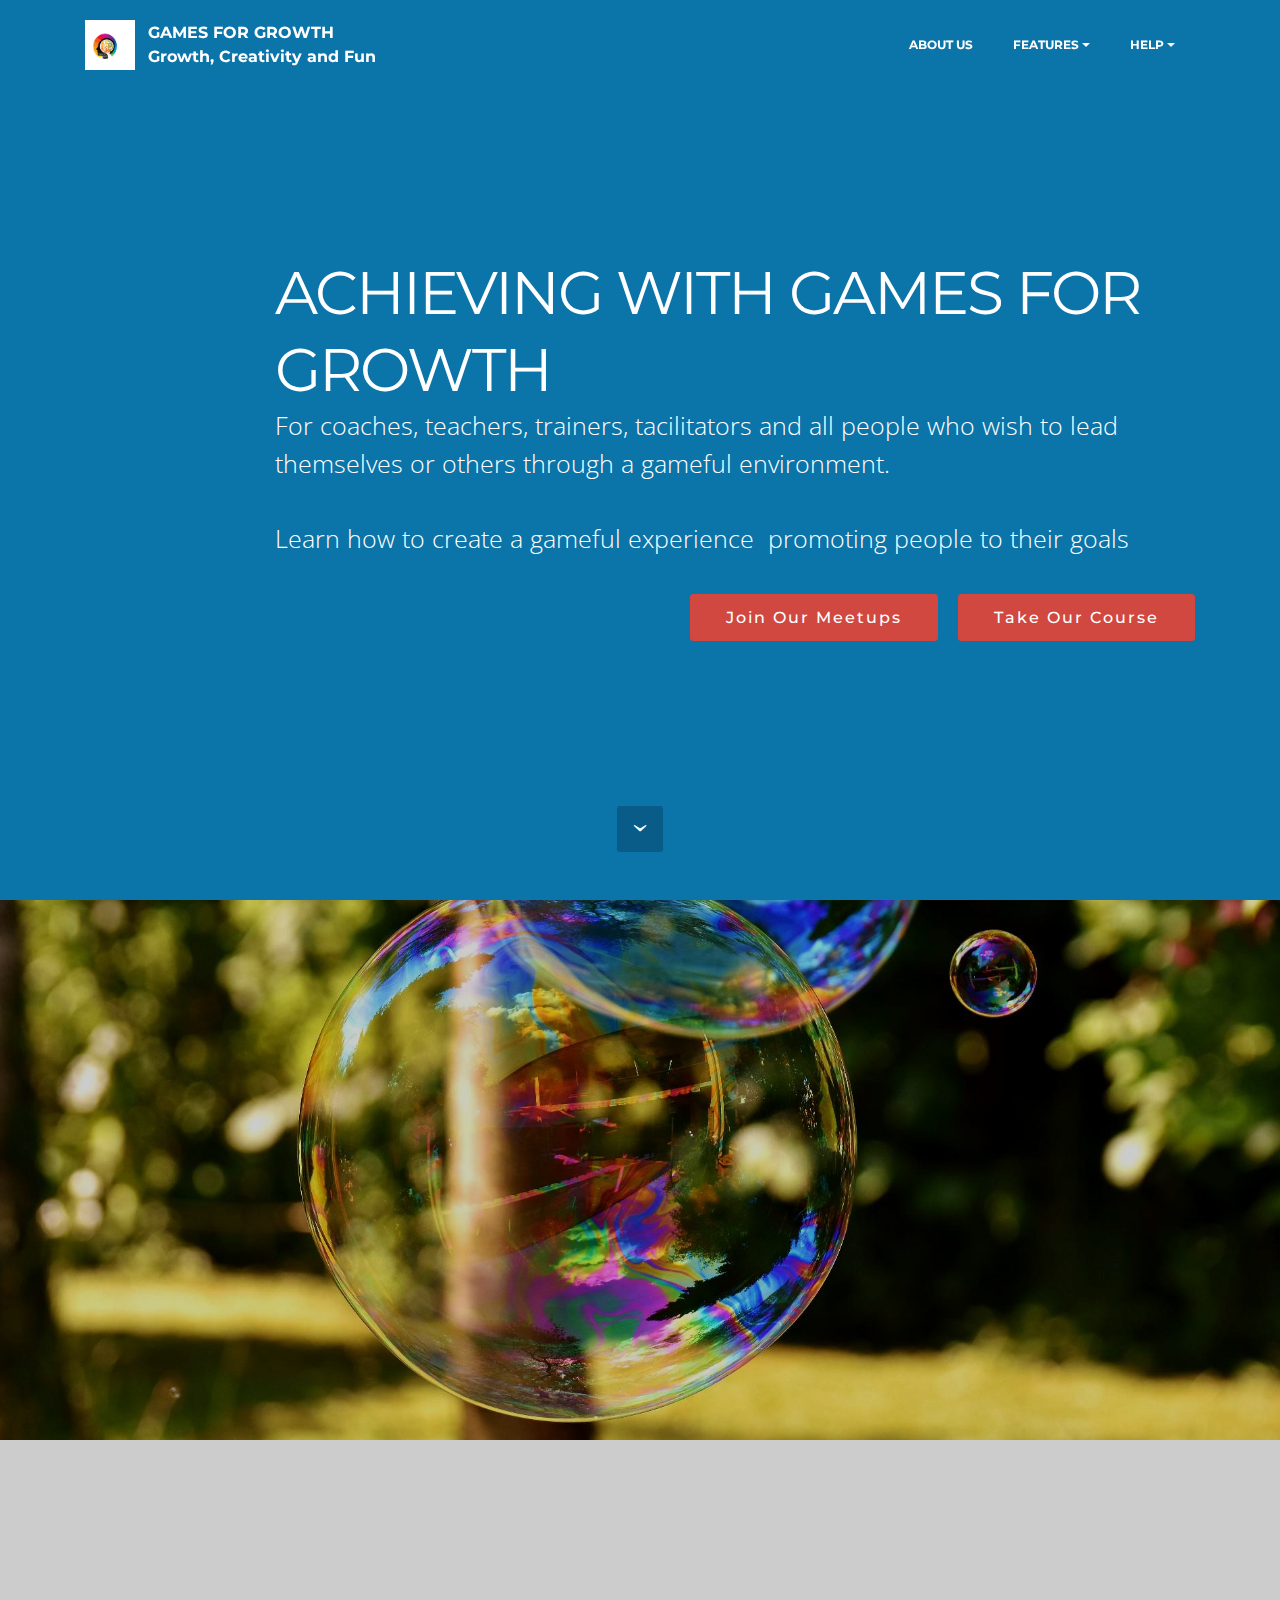
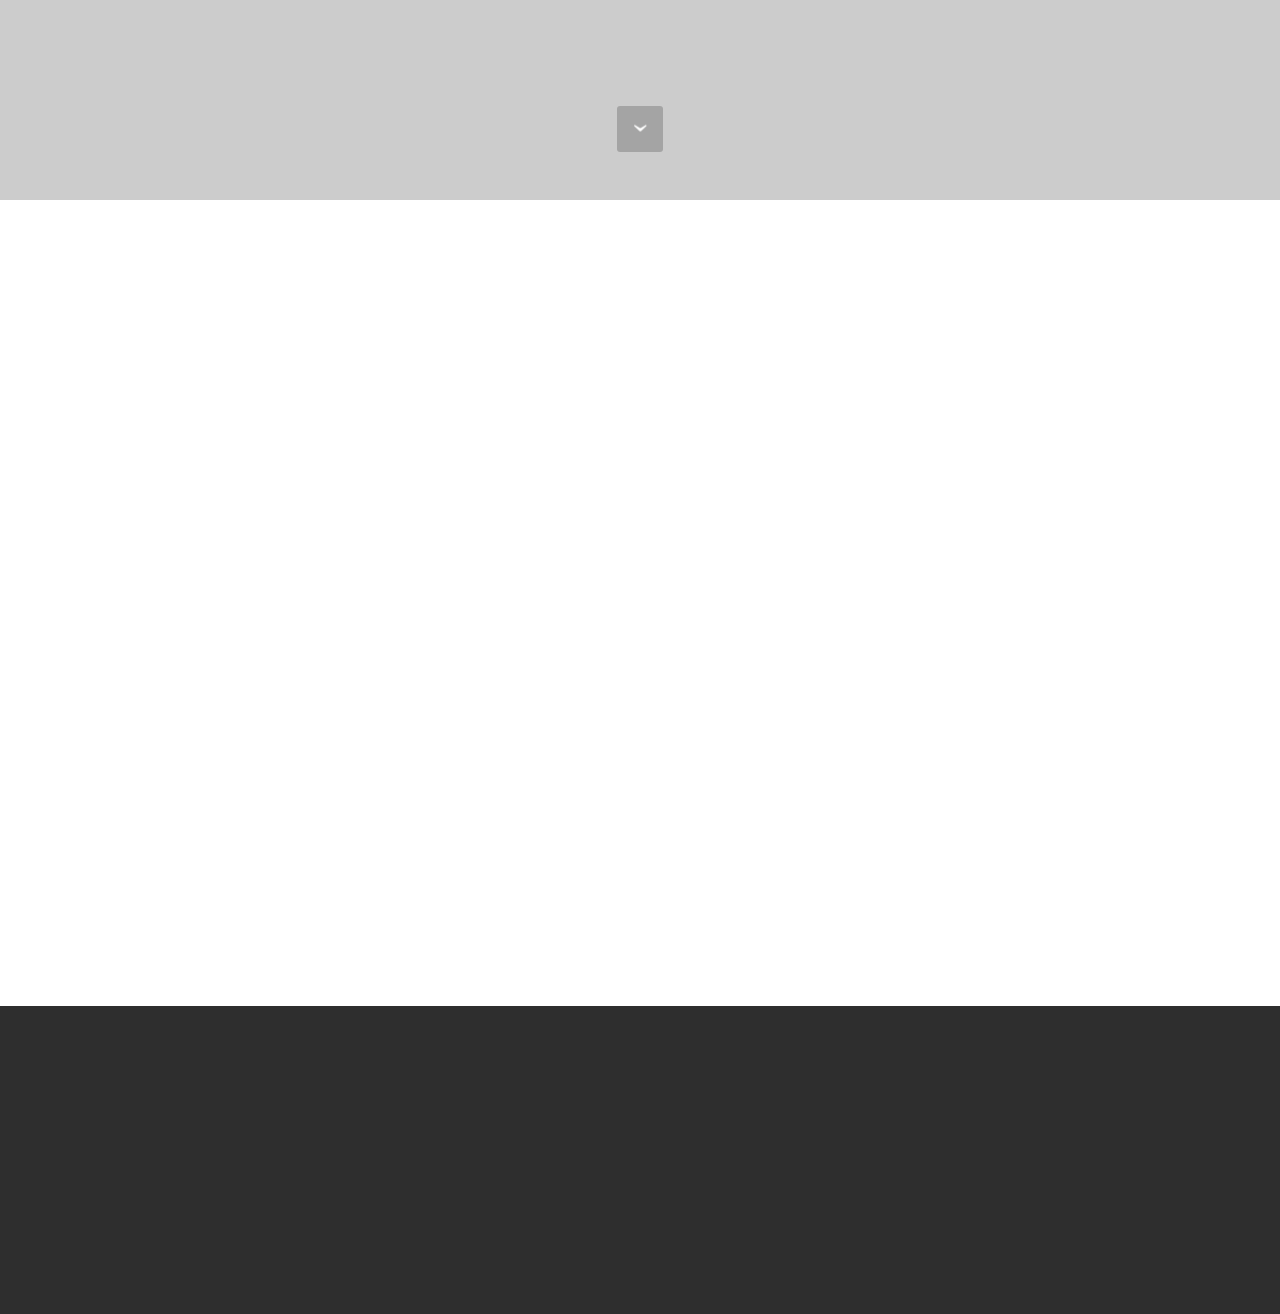
<file: index.html>
<!DOCTYPE html>
<html>
<head>
  <!-- Site made with Mobirise Website Builder v4.2.4, https://mobirise.com -->
  <meta charset="UTF-8">
  <meta http-equiv="X-UA-Compatible" content="IE=edge">
  <meta name="generator" content="Mobirise v4.2.4, mobirise.com">
  <meta name="viewport" content="width=device-width, initial-scale=1">
  <link rel="shortcut icon" href="assets/images/3-500x500.png" type="image/x-icon">
  <meta name="description" content="">
  
  <link rel="stylesheet" href="https://fonts.googleapis.com/css?family=Montserrat:400,700">
  <link rel="stylesheet" href="https://fonts.googleapis.com/css?family=Raleway:100,100i,200,200i,300,300i,400,400i,500,500i,600,600i,700,700i,800,800i,900,900i">
  <link rel="stylesheet" href="https://fonts.googleapis.com/css?family=Lora:400,700,400italic,700italic&subset=latin">
  <link rel="stylesheet" href="assets/bootstrap-material-design-font/css/material.css">
  <link rel="stylesheet" href="assets/tether/tether.min.css">
  <link rel="stylesheet" href="assets/bootstrap/css/bootstrap.min.css">
  <link rel="stylesheet" href="assets/animate.css/animate.min.css">
  <link rel="stylesheet" href="assets/dropdown/css/style.css">
  <link rel="stylesheet" href="assets/theme/css/style.css">
  <link rel="stylesheet" href="assets/mobirise/css/mbr-additional.css" type="text/css">
  
  
  
</head>
<body>
<section id="menu-0" data-rv-view="23">

    <nav class="navbar navbar-dropdown transparent navbar-fixed-top bg-color">
        <div class="container">

            <div class="mbr-table">
                <div class="mbr-table-cell">

                    <div class="navbar-brand">
                        <a href="https://mobirise.com" class="navbar-logo"><img src="assets/images/3-500x500.png" alt="Mobirise"></a>
                        <a class="navbar-caption" href="https://mobirise.com">GAMES FOR GROWTH
<br>Growth, Creativity and Fun<br></a>
                    </div>

                </div>
                <div class="mbr-table-cell">

                    <button class="navbar-toggler pull-xs-right hidden-md-up" type="button" data-toggle="collapse" data-target="#exCollapsingNavbar">
                        <div class="hamburger-icon"></div>
                    </button>

                    <ul class="nav-dropdown collapse pull-xs-right nav navbar-nav navbar-toggleable-sm" id="exCollapsingNavbar"><li class="nav-item"><a class="nav-link link" href="page2.html" target="_blank">ABOUT US</a></li><li class="nav-item dropdown open"><a class="nav-link link dropdown-toggle" data-toggle="dropdown-submenu" href="https://mobirise.com/" aria-expanded="true">FEATURES</a><div class="dropdown-menu"><a class="dropdown-item" href="https://mobirise.com/">Mobile friendly</a><a class="dropdown-item" href="https://mobirise.com/">Based on Bootstrap</a><div class="dropdown"><a class="dropdown-item dropdown-toggle" data-toggle="dropdown-submenu" href="https://mobirise.com/">Trendy blocks</a><div class="dropdown-menu dropdown-submenu"><a class="dropdown-item" href="https://mobirise.com/">Image/content slider</a><a class="dropdown-item" href="https://mobirise.com/">Contact forms</a><a class="dropdown-item" href="https://mobirise.com/">Image gallery</a><a class="dropdown-item" href="https://mobirise.com/">Mobile menu</a><a class="dropdown-item" href="https://mobirise.com/">Google maps</a><a class="dropdown-item" href="https://mobirise.com/">Social buttons</a><a class="dropdown-item" href="https://mobirise.com/">Google fonts</a><a class="dropdown-item" href="https://mobirise.com/">Video background</a></div></div><a class="dropdown-item" href="https://mobirise.com/">Host anywhere</a></div></li><li class="nav-item dropdown"><a class="nav-link link dropdown-toggle" data-toggle="dropdown-submenu" href="https://mobirise.com/" aria-expanded="false">HELP</a><div class="dropdown-menu"><a class="dropdown-item" href="http://forums.mobirise.com/">Forum</a><a class="dropdown-item" href="https://mobirise.com/">Tutorials</a><a class="dropdown-item" href="https://mobirise.com/">Contact us</a></div></li></ul>
                    <button hidden="" class="navbar-toggler navbar-close" type="button" data-toggle="collapse" data-target="#exCollapsingNavbar">
                        <div class="close-icon"></div>
                    </button>

                </div>
            </div>

        </div>
    </nav>

</section>

<section class="engine"><a href="https://mobirise.co/a">free web site builder</a></section><section class="mbr-section mbr-section-hero mbr-section-full mbr-section-with-arrow mbr-after-navbar" id="header4-d" data-rv-view="20" style="background-color: rgb(11, 116, 169);">

    

    <div class="mbr-table-cell">

        <div class="container">
            <div class="row">
                <div class="mbr-section col-md-10 col-md-offset-2 text-xs-right">

                    <h1 class="mbr-section-title display-1"><span style="font-weight: normal;">ACHIEVING WITH GAMES FOR GROWTH</span><br></h1>
                    <p class="mbr-section-lead lead">For coaches, teachers, trainers, tacilitators and all people who wish to lead themselves or others through a gameful environment.<br><br>Learn how to create a gameful experience &nbsp;promoting people to their goals<br></p>
                    <div class="mbr-section-btn"><a class="btn btn-lg btn-warning" href="https://mobirise.com">Join Our Meetups</a> <a class="btn btn-lg btn-warning" href="https://mobirise.com">Take Our Course</a> </div>
                </div>
            </div>
        </div>
    </div>

    <div class="mbr-arrow mbr-arrow-floating" aria-hidden="true"><a href="#header2-2"><i class="mbr-arrow-icon"></i></a></div>

</section>

<section class="mbr-section mbr-section-hero mbr-section-full header2 mbr-parallax-background" id="header2-2" data-rv-view="25" style="background-image: url(assets/images/soap-bubble-2000x1333.jpg);">

    <div class="mbr-overlay" style="opacity: 0.2; background-color: rgb(0, 0, 0);">
    </div>

    <div class="mbr-table mbr-table-full">
        <div class="mbr-table-cell">

            <div class="container">
                <div class="mbr-section row">
                    <div class="mbr-table-md-up">
                        
                        
                        

                        <div class="mbr-table-cell col-md-5 content-size text-xs-center text-md-right">

                            

                            <div class="mbr-section-text">
                                <p>Games are an excellent tool for making us stronger, happier, braver, and more resilient. Building &nbsp;growth experience through games requires us to tap into the secrets hidden inside games.  These secrets reveal us how a game could provide the actions and mindset tools for growth<br><br>Playing games gives us fun. But fun is only the starting point. We aim for games that assist us to develop our knowledge containers. These containers hold knowledge and experience that increases optimism, social support, and players’ belief in their ability to succeed and achieve their goals. In this way, games make us happier and more satisfied with our lives.<br></p>
                            </div>

                            

                        </div>
                        <div class="mbr-table-cell mbr-valign-top mbr-left-padding-md-up col-md-7 image-size" style="width: 45%;">
                            <div class="mbr-figure"><img src="assets/images/chess-1215079-1400x933.jpg"></div>
                        </div>

                    </div>
                </div>
            </div>

        </div>
    </div>

    <div class="mbr-arrow mbr-arrow-floating hidden-sm-down" aria-hidden="true"><a href="#testimonials1-4"><i class="mbr-arrow-icon"></i></a></div>

</section>

<section class="mbr-section" id="testimonials1-4" data-rv-view="28" style="background-color: rgb(255, 255, 255); padding-top: 120px; padding-bottom: 120px;">

    

        <div class="mbr-section mbr-section__container mbr-section__container--middle">
            <div class="container">
                <div class="row">
                    <div class="col-xs-12 text-xs-center">
                        <h3 class="mbr-section-title display-2">What skills do you need for playing growth games?</h3>
                        <small class="mbr-section-subtitle"><strong>Game science teaches us that we need three basics foundation for playing growth games. You require developing a gameful approach, playing with a purpose and see yourself as a hero. &nbsp;Best to read the three quotations brought together by  McGonigal Jane in her book SuperBetter</strong></small>
                    </div>
                </div>
            </div>
        </div>


    <div class="mbr-testimonials mbr-section mbr-section-nopadding">
        <div class="container">
            <div class="row">

                <div class="col-xs-12 col-lg-4">

                    <div class="mbr-testimonial card">
                        <div class="card-block"><p>“To become stronger, braver, and happier, you have to ‘play with a purpose.”</p></div>
                        <div class="mbr-author card-footer">
                            
                            <div class="mbr-author-name">STACY LONDON</div>
                            <small class="mbr-author-desc">host of What Not to Wear and author of The Truth About Style</small>
                        </div>
                    </div>
                </div><div class="col-xs-12 col-lg-4">

                    <div class="mbr-testimonial card">
                        <div class="card-block"><p>“Until you understand yourselves as the hero of your own story, you’ll never make a dent in the world”</p></div>
                        <div class="mbr-author card-footer">
                            
                            <div class="mbr-author-name">NILOFER MERCHANT</div>
                            <small class="mbr-author-desc">CEO, Silicon Valley strategist and author of The New How</small>
                        </div>
                    </div>
                </div><div class="col-xs-12 col-lg-4">

                    <div class="mbr-testimonial card">
                        <div class="card-block"><p>“living gamefully’ can help us lead happier, healthier, more engaged lives”</p></div>
                        <div class="mbr-author card-footer">
                            
                            <div class="mbr-author-name">GRETCHEN RUBIN</div>
                            <small class="mbr-author-desc">bestselling author of Better Than Before and The Happiness Project</small>
                        </div>
                    </div>
                </div>

            </div>

        </div>

    </div>

</section>

<section class="mbr-section mbr-section-md-padding mbr-footer footer1" id="contacts1-5" data-rv-view="38" style="background-color: rgb(46, 46, 46); padding-top: 90px; padding-bottom: 90px;">
    
    <div class="container">
        <div class="row">
            <div class="mbr-footer-content col-xs-12 col-md-3">
                <div><img src="assets/images/logo.png"></div>
            </div>
            <div class="mbr-footer-content col-xs-12 col-md-3">
                <p><strong>Address</strong><br>
1234 Street Name<br>
City, AA 99999</p>
            </div>
            <div class="mbr-footer-content col-xs-12 col-md-3">
                <p><strong>Contacts</strong><br>
Email: support@mobirise.com<br>
Phone: +1 (0) 000 0000 001<br>
Fax: +1 (0) 000 0000 002</p>
            </div>
            <div class="mbr-footer-content col-xs-12 col-md-3">
                <p><strong>Links</strong><br>
<a class="text-primary" href="https://mobirise.com/">Website builder</a><br>
<a class="text-primary" href="https://mobirise.com/mobirise-free-win.zip">Download for Windows</a><br>
<a class="text-primary" href="https://mobirise.com/mobirise-free-mac.zip">Download for Mac</a></p>
            </div>

        </div>
    </div>
</section>


  <script src="assets/web/assets/jquery/jquery.min.js"></script>
  <script src="assets/tether/tether.min.js"></script>
  <script src="assets/bootstrap/js/bootstrap.min.js"></script>
  <script src="assets/jarallax/jarallax.js"></script>
  <script src="assets/touch-swipe/jquery.touch-swipe.min.js"></script>
  <script src="assets/viewport-checker/jquery.viewportchecker.js"></script>
  <script src="assets/dropdown/js/script.min.js"></script>
  <script src="assets/smooth-scroll/smooth-scroll.js"></script>
  <script src="assets/theme/js/script.js"></script>
  
  
  <input name="animation" type="hidden">
  </body>
</html>
</file>
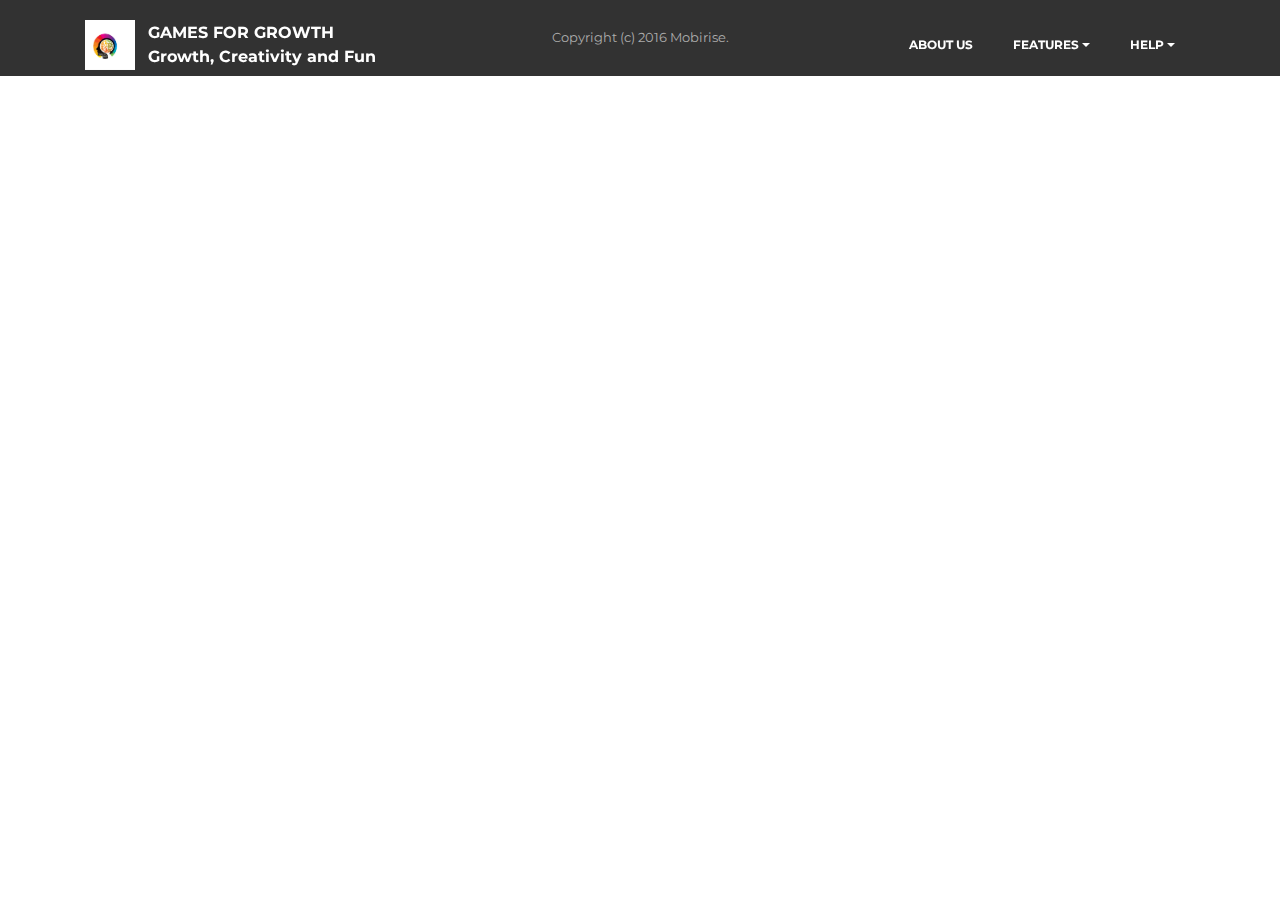
<file: page1.html>
<!DOCTYPE html>
<html>
<head>
  <!-- Site made with Mobirise Website Builder v4.2.4, https://mobirise.com -->
  <meta charset="UTF-8">
  <meta http-equiv="X-UA-Compatible" content="IE=edge">
  <meta name="generator" content="Mobirise v4.2.4, mobirise.com">
  <meta name="viewport" content="width=device-width, initial-scale=1">
  <link rel="shortcut icon" href="assets/images/3-500x500.png" type="image/x-icon">
  <meta name="description" content="Website Builder Description">
  <title>Website Builder Title</title>
  <link rel="stylesheet" href="https://fonts.googleapis.com/css?family=Montserrat:400,700">
  <link rel="stylesheet" href="https://fonts.googleapis.com/css?family=Raleway:100,100i,200,200i,300,300i,400,400i,500,500i,600,600i,700,700i,800,800i,900,900i">
  <link rel="stylesheet" href="https://fonts.googleapis.com/css?family=Lora:400,700,400italic,700italic&subset=latin">
  <link rel="stylesheet" href="assets/bootstrap-material-design-font/css/material.css">
  <link rel="stylesheet" href="assets/tether/tether.min.css">
  <link rel="stylesheet" href="assets/bootstrap/css/bootstrap.min.css">
  <link rel="stylesheet" href="assets/dropdown/css/style.css">
  <link rel="stylesheet" href="assets/animate.css/animate.min.css">
  <link rel="stylesheet" href="assets/theme/css/style.css">
  <link rel="stylesheet" href="assets/mobirise/css/mbr-additional.css" type="text/css">
  
  
  
</head>
<body>
<section id="menu-0" data-rv-view="43">

    <nav class="navbar navbar-dropdown transparent navbar-fixed-top bg-color">
        <div class="container">

            <div class="mbr-table">
                <div class="mbr-table-cell">

                    <div class="navbar-brand">
                        <a href="https://mobirise.com" class="navbar-logo"><img src="assets/images/3-500x500.png" alt="Mobirise"></a>
                        <a class="navbar-caption" href="https://mobirise.com">GAMES FOR GROWTH
<br>Growth, Creativity and Fun<br></a>
                    </div>

                </div>
                <div class="mbr-table-cell">

                    <button class="navbar-toggler pull-xs-right hidden-md-up" type="button" data-toggle="collapse" data-target="#exCollapsingNavbar">
                        <div class="hamburger-icon"></div>
                    </button>

                    <ul class="nav-dropdown collapse pull-xs-right nav navbar-nav navbar-toggleable-sm" id="exCollapsingNavbar"><li class="nav-item"><a class="nav-link link" href="page2.html" target="_blank">ABOUT US</a></li><li class="nav-item dropdown open"><a class="nav-link link dropdown-toggle" data-toggle="dropdown-submenu" href="https://mobirise.com/" aria-expanded="true">FEATURES</a><div class="dropdown-menu"><a class="dropdown-item" href="https://mobirise.com/">Mobile friendly</a><a class="dropdown-item" href="https://mobirise.com/">Based on Bootstrap</a><div class="dropdown"><a class="dropdown-item dropdown-toggle" data-toggle="dropdown-submenu" href="https://mobirise.com/">Trendy blocks</a><div class="dropdown-menu dropdown-submenu"><a class="dropdown-item" href="https://mobirise.com/">Image/content slider</a><a class="dropdown-item" href="https://mobirise.com/">Contact forms</a><a class="dropdown-item" href="https://mobirise.com/">Image gallery</a><a class="dropdown-item" href="https://mobirise.com/">Mobile menu</a><a class="dropdown-item" href="https://mobirise.com/">Google maps</a><a class="dropdown-item" href="https://mobirise.com/">Social buttons</a><a class="dropdown-item" href="https://mobirise.com/">Google fonts</a><a class="dropdown-item" href="https://mobirise.com/">Video background</a></div></div><a class="dropdown-item" href="https://mobirise.com/">Host anywhere</a></div></li><li class="nav-item dropdown"><a class="nav-link link dropdown-toggle" data-toggle="dropdown-submenu" href="https://mobirise.com/" aria-expanded="false">HELP</a><div class="dropdown-menu"><a class="dropdown-item" href="http://forums.mobirise.com/">Forum</a><a class="dropdown-item" href="https://mobirise.com/">Tutorials</a><a class="dropdown-item" href="https://mobirise.com/">Contact us</a></div></li></ul>
                    <button hidden="" class="navbar-toggler navbar-close" type="button" data-toggle="collapse" data-target="#exCollapsingNavbar">
                        <div class="close-icon"></div>
                    </button>

                </div>
            </div>

        </div>
    </nav>

</section>

<section class="engine"><a href="https://mobirise.co/l">free bootstrap themes</a></section><footer class="mbr-small-footer mbr-section mbr-section-nopadding mbr-after-navbar" id="footer1-1" data-rv-view="45" style="background-color: rgb(50, 50, 50); padding-top: 1.75rem; padding-bottom: 1.75rem;">
    
    <div class="container text-xs-center">
        <p>Copyright (c) 2016 Mobirise.</p>
    </div>
</footer>


  <script src="assets/web/assets/jquery/jquery.min.js"></script>
  <script src="assets/tether/tether.min.js"></script>
  <script src="assets/bootstrap/js/bootstrap.min.js"></script>
  <script src="assets/smooth-scroll/smooth-scroll.js"></script>
  <script src="assets/viewport-checker/jquery.viewportchecker.js"></script>
  <script src="assets/dropdown/js/script.min.js"></script>
  <script src="assets/touch-swipe/jquery.touch-swipe.min.js"></script>
  <script src="assets/theme/js/script.js"></script>
  
  
  <input name="animation" type="hidden">
  </body>
</html>
</file>
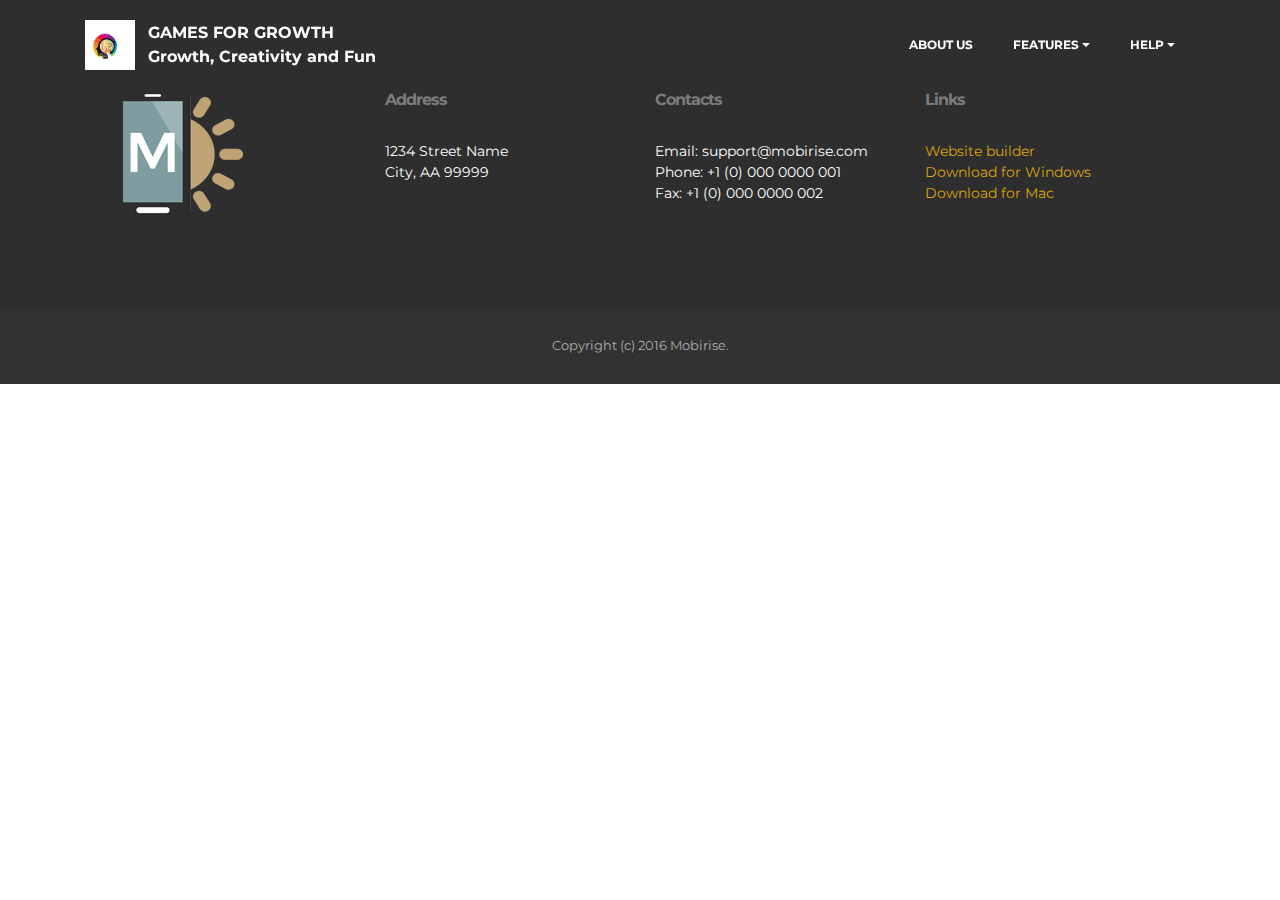
<file: page2.html>
<!DOCTYPE html>
<html>
<head>
  <!-- Site made with Mobirise Website Builder v4.2.4, https://mobirise.com -->
  <meta charset="UTF-8">
  <meta http-equiv="X-UA-Compatible" content="IE=edge">
  <meta name="generator" content="Mobirise v4.2.4, mobirise.com">
  <meta name="viewport" content="width=device-width, initial-scale=1">
  <link rel="shortcut icon" href="assets/images/3-500x500.png" type="image/x-icon">
  <meta name="description" content="Web Builder Description">
  <title>ABOUT US</title>
  <link rel="stylesheet" href="https://fonts.googleapis.com/css?family=Montserrat:400,700">
  <link rel="stylesheet" href="https://fonts.googleapis.com/css?family=Raleway:100,100i,200,200i,300,300i,400,400i,500,500i,600,600i,700,700i,800,800i,900,900i">
  <link rel="stylesheet" href="https://fonts.googleapis.com/css?family=Lora:400,700,400italic,700italic&subset=latin">
  <link rel="stylesheet" href="assets/bootstrap-material-design-font/css/material.css">
  <link rel="stylesheet" href="assets/tether/tether.min.css">
  <link rel="stylesheet" href="assets/bootstrap/css/bootstrap.min.css">
  <link rel="stylesheet" href="assets/dropdown/css/style.css">
  <link rel="stylesheet" href="assets/animate.css/animate.min.css">
  <link rel="stylesheet" href="assets/theme/css/style.css">
  <link rel="stylesheet" href="assets/mobirise/css/mbr-additional.css" type="text/css">
  
  
  
</head>
<body>
<section id="menu-9" data-rv-view="47">

    <nav class="navbar navbar-dropdown transparent navbar-fixed-top bg-color">
        <div class="container">

            <div class="mbr-table">
                <div class="mbr-table-cell">

                    <div class="navbar-brand">
                        <a href="https://mobirise.com" class="navbar-logo"><img src="assets/images/3-500x500.png" alt="Mobirise"></a>
                        <a class="navbar-caption" href="https://mobirise.com">GAMES FOR GROWTH
<br>Growth, Creativity and Fun<br></a>
                    </div>

                </div>
                <div class="mbr-table-cell">

                    <button class="navbar-toggler pull-xs-right hidden-md-up" type="button" data-toggle="collapse" data-target="#exCollapsingNavbar">
                        <div class="hamburger-icon"></div>
                    </button>

                    <ul class="nav-dropdown collapse pull-xs-right nav navbar-nav navbar-toggleable-sm" id="exCollapsingNavbar"><li class="nav-item"><a class="nav-link link" href="page2.html" target="_blank">ABOUT US</a></li><li class="nav-item dropdown open"><a class="nav-link link dropdown-toggle" data-toggle="dropdown-submenu" href="https://mobirise.com/" aria-expanded="true">FEATURES</a><div class="dropdown-menu"><a class="dropdown-item" href="https://mobirise.com/">Mobile friendly</a><a class="dropdown-item" href="https://mobirise.com/">Based on Bootstrap</a><div class="dropdown"><a class="dropdown-item dropdown-toggle" data-toggle="dropdown-submenu" href="https://mobirise.com/">Trendy blocks</a><div class="dropdown-menu dropdown-submenu"><a class="dropdown-item" href="https://mobirise.com/">Image/content slider</a><a class="dropdown-item" href="https://mobirise.com/">Contact forms</a><a class="dropdown-item" href="https://mobirise.com/">Image gallery</a><a class="dropdown-item" href="https://mobirise.com/">Mobile menu</a><a class="dropdown-item" href="https://mobirise.com/">Google maps</a><a class="dropdown-item" href="https://mobirise.com/">Social buttons</a><a class="dropdown-item" href="https://mobirise.com/">Google fonts</a><a class="dropdown-item" href="https://mobirise.com/">Video background</a></div></div><a class="dropdown-item" href="https://mobirise.com/">Host anywhere</a></div></li><li class="nav-item dropdown"><a class="nav-link link dropdown-toggle" data-toggle="dropdown-submenu" href="https://mobirise.com/" aria-expanded="false">HELP</a><div class="dropdown-menu"><a class="dropdown-item" href="http://forums.mobirise.com/">Forum</a><a class="dropdown-item" href="https://mobirise.com/">Tutorials</a><a class="dropdown-item" href="https://mobirise.com/">Contact us</a></div></li></ul>
                    <button hidden="" class="navbar-toggler navbar-close" type="button" data-toggle="collapse" data-target="#exCollapsingNavbar">
                        <div class="close-icon"></div>
                    </button>

                </div>
            </div>

        </div>
    </nav>

</section>

<section class="engine"><a href="https://mobirise.co/a">web page builder</a></section><section class="mbr-section mbr-section-md-padding mbr-footer footer1 mbr-after-navbar" id="contacts1-b" data-rv-view="51" style="background-color: rgb(46, 46, 46); padding-top: 90px; padding-bottom: 90px;">
    
    <div class="container">
        <div class="row">
            <div class="mbr-footer-content col-xs-12 col-md-3">
                <div><img src="assets/images/logo.png"></div>
            </div>
            <div class="mbr-footer-content col-xs-12 col-md-3">
                <p><strong>Address</strong><br>
1234 Street Name<br>
City, AA 99999</p>
            </div>
            <div class="mbr-footer-content col-xs-12 col-md-3">
                <p><strong>Contacts</strong><br>
Email: support@mobirise.com<br>
Phone: +1 (0) 000 0000 001<br>
Fax: +1 (0) 000 0000 002</p>
            </div>
            <div class="mbr-footer-content col-xs-12 col-md-3">
                <p><strong>Links</strong><br>
<a class="text-primary" href="https://mobirise.com/">Website builder</a><br>
<a class="text-primary" href="https://mobirise.com/mobirise-free-win.zip">Download for Windows</a><br>
<a class="text-primary" href="https://mobirise.com/mobirise-free-mac.zip">Download for Mac</a></p>
            </div>

        </div>
    </div>
</section>

<footer class="mbr-small-footer mbr-section mbr-section-nopadding" id="footer1-a" data-rv-view="49" style="background-color: rgb(50, 50, 50); padding-top: 1.75rem; padding-bottom: 1.75rem;">
    
    <div class="container text-xs-center">
        <p>Copyright (c) 2016 Mobirise.</p>
    </div>
</footer>


  <script src="assets/web/assets/jquery/jquery.min.js"></script>
  <script src="assets/tether/tether.min.js"></script>
  <script src="assets/bootstrap/js/bootstrap.min.js"></script>
  <script src="assets/smooth-scroll/smooth-scroll.js"></script>
  <script src="assets/viewport-checker/jquery.viewportchecker.js"></script>
  <script src="assets/dropdown/js/script.min.js"></script>
  <script src="assets/touch-swipe/jquery.touch-swipe.min.js"></script>
  <script src="assets/theme/js/script.js"></script>
  
  
  <input name="animation" type="hidden">
  </body>
</html>
</file>
<file: assets/bootstrap-material-design-font/css/material.css>
@font-face {
  font-family: 'Material-Design-Icons';
  src: url('../fonts/Material-Design-Icons.eot?3ocs8m');
  src: url('../fonts/Material-Design-Icons.eot?#iefix3ocs8m') format('embedded-opentype'), url('../fonts/Material-Design-Icons.woff?3ocs8m') format('woff'), url('../fonts/Material-Design-Icons.ttf?3ocs8m') format('truetype'), url('../fonts/Material-Design-Icons.svg?3ocs8m#Material-Design-Icons') format('svg');
  font-weight: normal;
  font-style: normal;
}
[class^="mdi-"],
[class*="mdi-"] {
  speak: none;
  display: inline-block;
  font-style: normal;
  font-variant:normal;
  font-weight:normal;
  /*font-size:24px;*/
  line-height:1;
  font-family:'Material-Design-Icons' !important;
  text-rendering: auto;
  
  -webkit-font-smoothing: antialiased;
  -moz-osx-font-smoothing: grayscale;
  -webkit-transform: translate(0, 0);
      -ms-transform: translate(0, 0);
          transform: translate(0, 0);
}
[class^="mdi-"]:before,
[class*="mdi-"]:before {
  display: inline-block;
  speak: none;
  text-decoration: inherit;
}
[class^="mdi-"].pull-left,
[class*="mdi-"].pull-left {
  margin-right: .3em;
}
[class^="mdi-"].pull-right,
[class*="mdi-"].pull-right {
  margin-left: .3em;
}
[class^="mdi-"].mdi-lg:before,
[class*="mdi-"].mdi-lg:before,
[class^="mdi-"].mdi-lg:after,
[class*="mdi-"].mdi-lg:after {
  font-size: 1.33333333em;
  line-height: 0.75em;
  vertical-align: -15%;
}
[class^="mdi-"].mdi-2x:before,
[class*="mdi-"].mdi-2x:before,
[class^="mdi-"].mdi-2x:after,
[class*="mdi-"].mdi-2x:after {
  font-size: 2em;
}
[class^="mdi-"].mdi-3x:before,
[class*="mdi-"].mdi-3x:before,
[class^="mdi-"].mdi-3x:after,
[class*="mdi-"].mdi-3x:after {
  font-size: 3em;
}
[class^="mdi-"].mdi-4x:before,
[class*="mdi-"].mdi-4x:before,
[class^="mdi-"].mdi-4x:after,
[class*="mdi-"].mdi-4x:after {
  font-size: 4em;
}
[class^="mdi-"].mdi-5x:before,
[class*="mdi-"].mdi-5x:before,
[class^="mdi-"].mdi-5x:after,
[class*="mdi-"].mdi-5x:after {
  font-size: 5em;
}
[class^="mdi-device-signal-cellular-"]:after,
[class^="mdi-device-battery-"]:after,
[class^="mdi-device-battery-charging-"]:after,
[class^="mdi-device-signal-cellular-connected-no-internet-"]:after,
[class^="mdi-device-signal-wifi-"]:after,
[class^="mdi-device-signal-wifi-statusbar-not-connected"]:after,
.mdi-device-network-wifi:after {
  opacity: .3;
  position: absolute;
  left: 0;
  top: 0;
  z-index: 1;
  display: inline-block;
  speak: none;
  text-decoration: inherit;
}
[class^="mdi-device-signal-cellular-"]:after {
  content: "\e758";
}
[class^="mdi-device-battery-"]:after {
  content: "\e735";
}
[class^="mdi-device-battery-charging-"]:after {
  content: "\e733";
}
[class^="mdi-device-signal-cellular-connected-no-internet-"]:after {
  content: "\e75d";
}
[class^="mdi-device-signal-wifi-"]:after,
.mdi-device-network-wifi:after {
  content: "\e765";
}
[class^="mdi-device-signal-wifi-statusbasr-not-connected"]:after {
  content: "\e8f7";
}
.mdi-device-signal-cellular-off:after,
.mdi-device-signal-cellular-null:after,
.mdi-device-signal-cellular-no-sim:after,
.mdi-device-signal-wifi-off:after,
.mdi-device-signal-wifi-4-bar:after,
.mdi-device-signal-cellular-4-bar:after,
.mdi-device-battery-alert:after,
.mdi-device-signal-cellular-connected-no-internet-4-bar:after,
.mdi-device-battery-std:after,
.mdi-device-battery-full .mdi-device-battery-unknown:after {
  content: "";
}
.mdi-fw {
  width: 1.28571429em;
  text-align: center;
}
.mdi-ul {
  padding-left: 0;
  margin-left: 2.14285714em;
  list-style-type: none;
}
.mdi-ul > li {
  position: relative;
}
.mdi-li {
  position: absolute;
  left: -2.14285714em;
  width: 2.14285714em;
  top: 0.14285714em;
  text-align: center;
}
.mdi-li.mdi-lg {
  left: -1.85714286em;
}
.mdi-border {
  padding: .2em .25em .15em;
  border: solid 0.08em #eeeeee;
  border-radius: .1em;
}
.mdi-spin {
  -webkit-animation: mdi-spin 2s infinite linear;
  animation: mdi-spin 2s infinite linear;
  -webkit-transform-origin: 50% 50%;
  -ms-transform-origin: 50% 50%;
      transform-origin: 50% 50%;
}
.mdi-pulse {
  -webkit-animation: mdi-spin 1s steps(8) infinite;
  animation: mdi-spin 1s steps(8) infinite;
  -webkit-transform-origin: 50% 50%;
  -ms-transform-origin: 50% 50%;
      transform-origin: 50% 50%;
}
@-webkit-keyframes mdi-spin {
  0% {
    -webkit-transform: rotate(0deg);
    transform: rotate(0deg);
  }
  100% {
    -webkit-transform: rotate(359deg);
    transform: rotate(359deg);
  }
}
@keyframes mdi-spin {
  0% {
    -webkit-transform: rotate(0deg);
    transform: rotate(0deg);
  }
  100% {
    -webkit-transform: rotate(359deg);
    transform: rotate(359deg);
  }
}
.mdi-rotate-90 {
  filter: progid:DXImageTransform.Microsoft.BasicImage(rotation=1);
  -webkit-transform: rotate(90deg);
  -ms-transform: rotate(90deg);
  transform: rotate(90deg);
}
.mdi-rotate-180 {
  filter: progid:DXImageTransform.Microsoft.BasicImage(rotation=2);
  -webkit-transform: rotate(180deg);
  -ms-transform: rotate(180deg);
  transform: rotate(180deg);
}
.mdi-rotate-270 {
  filter: progid:DXImageTransform.Microsoft.BasicImage(rotation=3);
  -webkit-transform: rotate(270deg);
  -ms-transform: rotate(270deg);
  transform: rotate(270deg);
}
.mdi-flip-horizontal {
  filter: progid:DXImageTransform.Microsoft.BasicImage(rotation=0, mirror=1);
  -webkit-transform: scale(-1, 1);
  -ms-transform: scale(-1, 1);
  transform: scale(-1, 1);
}
.mdi-flip-vertical {
  filter: progid:DXImageTransform.Microsoft.BasicImage(rotation=2, mirror=1);
  -webkit-transform: scale(1, -1);
  -ms-transform: scale(1, -1);
  transform: scale(1, -1);
}
:root .mdi-rotate-90,
:root .mdi-rotate-180,
:root .mdi-rotate-270,
:root .mdi-flip-horizontal,
:root .mdi-flip-vertical {
  -webkit-filter: none;
          filter: none;
}
.mdi-stack {
  position: relative;
  display: inline-block;
  width: 2em;
  height: 2em;
  line-height: 2em;
  vertical-align: middle;
}
.mdi-stack-1x,
.mdi-stack-2x {
  position: absolute;
  left: 0;
  width: 100%;
  text-align: center;
}
.mdi-stack-1x {
  line-height: inherit;
}
.mdi-stack-2x {
  font-size: 2em;
}
.mdi-inverse {
  color: #ffffff;
}
/* Start Icons */
.mdi-action-3d-rotation:before {
  content: "\e600";
}
.mdi-action-accessibility:before {
  content: "\e601";
}
.mdi-action-account-balance-wallet:before {
  content: "\e602";
}
.mdi-action-account-balance:before {
  content: "\e603";
}
.mdi-action-account-box:before {
  content: "\e604";
}
.mdi-action-account-child:before {
  content: "\e605";
}
.mdi-action-account-circle:before {
  content: "\e606";
}
.mdi-action-add-shopping-cart:before {
  content: "\e607";
}
.mdi-action-alarm-add:before {
  content: "\e608";
}
.mdi-action-alarm-off:before {
  content: "\e609";
}
.mdi-action-alarm-on:before {
  content: "\e60a";
}
.mdi-action-alarm:before {
  content: "\e60b";
}
.mdi-action-android:before {
  content: "\e60c";
}
.mdi-action-announcement:before {
  content: "\e60d";
}
.mdi-action-aspect-ratio:before {
  content: "\e60e";
}
.mdi-action-assessment:before {
  content: "\e60f";
}
.mdi-action-assignment-ind:before {
  content: "\e610";
}
.mdi-action-assignment-late:before {
  content: "\e611";
}
.mdi-action-assignment-return:before {
  content: "\e612";
}
.mdi-action-assignment-returned:before {
  content: "\e613";
}
.mdi-action-assignment-turned-in:before {
  content: "\e614";
}
.mdi-action-assignment:before {
  content: "\e615";
}
.mdi-action-autorenew:before {
  content: "\e616";
}
.mdi-action-backup:before {
  content: "\e617";
}
.mdi-action-book:before {
  content: "\e618";
}
.mdi-action-bookmark-outline:before {
  content: "\e619";
}
.mdi-action-bookmark:before {
  content: "\e61a";
}
.mdi-action-bug-report:before {
  content: "\e61b";
}
.mdi-action-cached:before {
  content: "\e61c";
}
.mdi-action-check-circle:before {
  content: "\e61d";
}
.mdi-action-class:before {
  content: "\e61e";
}
.mdi-action-credit-card:before {
  content: "\e61f";
}
.mdi-action-dashboard:before {
  content: "\e620";
}
.mdi-action-delete:before {
  content: "\e621";
}
.mdi-action-description:before {
  content: "\e622";
}
.mdi-action-dns:before {
  content: "\e623";
}
.mdi-action-done-all:before {
  content: "\e624";
}
.mdi-action-done:before {
  content: "\e625";
}
.mdi-action-event:before {
  content: "\e626";
}
.mdi-action-exit-to-app:before {
  content: "\e627";
}
.mdi-action-explore:before {
  content: "\e628";
}
.mdi-action-extension:before {
  content: "\e629";
}
.mdi-action-face-unlock:before {
  content: "\e62a";
}
.mdi-action-favorite-outline:before {
  content: "\e62b";
}
.mdi-action-favorite:before {
  content: "\e62c";
}
.mdi-action-find-in-page:before {
  content: "\e62d";
}
.mdi-action-find-replace:before {
  content: "\e62e";
}
.mdi-action-flip-to-back:before {
  content: "\e62f";
}
.mdi-action-flip-to-front:before {
  content: "\e630";
}
.mdi-action-get-app:before {
  content: "\e631";
}
.mdi-action-grade:before {
  content: "\e632";
}
.mdi-action-group-work:before {
  content: "\e633";
}
.mdi-action-help:before {
  content: "\e634";
}
.mdi-action-highlight-remove:before {
  content: "\e635";
}
.mdi-action-history:before {
  content: "\e636";
}
.mdi-action-home:before {
  content: "\e637";
}
.mdi-action-https:before {
  content: "\e638";
}
.mdi-action-info-outline:before {
  content: "\e639";
}
.mdi-action-info:before {
  content: "\e63a";
}
.mdi-action-input:before {
  content: "\e63b";
}
.mdi-action-invert-colors:before {
  content: "\e63c";
}
.mdi-action-label-outline:before {
  content: "\e63d";
}
.mdi-action-label:before {
  content: "\e63e";
}
.mdi-action-language:before {
  content: "\e63f";
}
.mdi-action-launch:before {
  content: "\e640";
}
.mdi-action-list:before {
  content: "\e641";
}
.mdi-action-lock-open:before {
  content: "\e642";
}
.mdi-action-lock-outline:before {
  content: "\e643";
}
.mdi-action-lock:before {
  content: "\e644";
}
.mdi-action-loyalty:before {
  content: "\e645";
}
.mdi-action-markunread-mailbox:before {
  content: "\e646";
}
.mdi-action-note-add:before {
  content: "\e647";
}
.mdi-action-open-in-browser:before {
  content: "\e648";
}
.mdi-action-open-in-new:before {
  content: "\e649";
}
.mdi-action-open-with:before {
  content: "\e64a";
}
.mdi-action-pageview:before {
  content: "\e64b";
}
.mdi-action-payment:before {
  content: "\e64c";
}
.mdi-action-perm-camera-mic:before {
  content: "\e64d";
}
.mdi-action-perm-contact-cal:before {
  content: "\e64e";
}
.mdi-action-perm-data-setting:before {
  content: "\e64f";
}
.mdi-action-perm-device-info:before {
  content: "\e650";
}
.mdi-action-perm-identity:before {
  content: "\e651";
}
.mdi-action-perm-media:before {
  content: "\e652";
}
.mdi-action-perm-phone-msg:before {
  content: "\e653";
}
.mdi-action-perm-scan-wifi:before {
  content: "\e654";
}
.mdi-action-picture-in-picture:before {
  content: "\e655";
}
.mdi-action-polymer:before {
  content: "\e656";
}
.mdi-action-print:before {
  content: "\e657";
}
.mdi-action-query-builder:before {
  content: "\e658";
}
.mdi-action-question-answer:before {
  content: "\e659";
}
.mdi-action-receipt:before {
  content: "\e65a";
}
.mdi-action-redeem:before {
  content: "\e65b";
}
.mdi-action-reorder:before {
  content: "\e65c";
}
.mdi-action-report-problem:before {
  content: "\e65d";
}
.mdi-action-restore:before {
  content: "\e65e";
}
.mdi-action-room:before {
  content: "\e65f";
}
.mdi-action-schedule:before {
  content: "\e660";
}
.mdi-action-search:before {
  content: "\e661";
}
.mdi-action-settings-applications:before {
  content: "\e662";
}
.mdi-action-settings-backup-restore:before {
  content: "\e663";
}
.mdi-action-settings-bluetooth:before {
  content: "\e664";
}
.mdi-action-settings-cell:before {
  content: "\e665";
}
.mdi-action-settings-display:before {
  content: "\e666";
}
.mdi-action-settings-ethernet:before {
  content: "\e667";
}
.mdi-action-settings-input-antenna:before {
  content: "\e668";
}
.mdi-action-settings-input-component:before {
  content: "\e669";
}
.mdi-action-settings-input-composite:before {
  content: "\e66a";
}
.mdi-action-settings-input-hdmi:before {
  content: "\e66b";
}
.mdi-action-settings-input-svideo:before {
  content: "\e66c";
}
.mdi-action-settings-overscan:before {
  content: "\e66d";
}
.mdi-action-settings-phone:before {
  content: "\e66e";
}
.mdi-action-settings-power:before {
  content: "\e66f";
}
.mdi-action-settings-remote:before {
  content: "\e670";
}
.mdi-action-settings-voice:before {
  content: "\e671";
}
.mdi-action-settings:before {
  content: "\e672";
}
.mdi-action-shop-two:before {
  content: "\e673";
}
.mdi-action-shop:before {
  content: "\e674";
}
.mdi-action-shopping-basket:before {
  content: "\e675";
}
.mdi-action-shopping-cart:before {
  content: "\e676";
}
.mdi-action-speaker-notes:before {
  content: "\e677";
}
.mdi-action-spellcheck:before {
  content: "\e678";
}
.mdi-action-star-rate:before {
  content: "\e679";
}
.mdi-action-stars:before {
  content: "\e67a";
}
.mdi-action-store:before {
  content: "\e67b";
}
.mdi-action-subject:before {
  content: "\e67c";
}
.mdi-action-supervisor-account:before {
  content: "\e67d";
}
.mdi-action-swap-horiz:before {
  content: "\e67e";
}
.mdi-action-swap-vert-circle:before {
  content: "\e67f";
}
.mdi-action-swap-vert:before {
  content: "\e680";
}
.mdi-action-system-update-tv:before {
  content: "\e681";
}
.mdi-action-tab-unselected:before {
  content: "\e682";
}
.mdi-action-tab:before {
  content: "\e683";
}
.mdi-action-theaters:before {
  content: "\e684";
}
.mdi-action-thumb-down:before {
  content: "\e685";
}
.mdi-action-thumb-up:before {
  content: "\e686";
}
.mdi-action-thumbs-up-down:before {
  content: "\e687";
}
.mdi-action-toc:before {
  content: "\e688";
}
.mdi-action-today:before {
  content: "\e689";
}
.mdi-action-track-changes:before {
  content: "\e68a";
}
.mdi-action-translate:before {
  content: "\e68b";
}
.mdi-action-trending-down:before {
  content: "\e68c";
}
.mdi-action-trending-neutral:before {
  content: "\e68d";
}
.mdi-action-trending-up:before {
  content: "\e68e";
}
.mdi-action-turned-in-not:before {
  content: "\e68f";
}
.mdi-action-turned-in:before {
  content: "\e690";
}
.mdi-action-verified-user:before {
  content: "\e691";
}
.mdi-action-view-agenda:before {
  content: "\e692";
}
.mdi-action-view-array:before {
  content: "\e693";
}
.mdi-action-view-carousel:before {
  content: "\e694";
}
.mdi-action-view-column:before {
  content: "\e695";
}
.mdi-action-view-day:before {
  content: "\e696";
}
.mdi-action-view-headline:before {
  content: "\e697";
}
.mdi-action-view-list:before {
  content: "\e698";
}
.mdi-action-view-module:before {
  content: "\e699";
}
.mdi-action-view-quilt:before {
  content: "\e69a";
}
.mdi-action-view-stream:before {
  content: "\e69b";
}
.mdi-action-view-week:before {
  content: "\e69c";
}
.mdi-action-visibility-off:before {
  content: "\e69d";
}
.mdi-action-visibility:before {
  content: "\e69e";
}
.mdi-action-wallet-giftcard:before {
  content: "\e69f";
}
.mdi-action-wallet-membership:before {
  content: "\e6a0";
}
.mdi-action-wallet-travel:before {
  content: "\e6a1";
}
.mdi-action-work:before {
  content: "\e6a2";
}
.mdi-alert-error:before {
  content: "\e6a3";
}
.mdi-alert-warning:before {
  content: "\e6a4";
}
.mdi-av-album:before {
  content: "\e6a5";
}
.mdi-av-closed-caption:before {
  content: "\e6a6";
}
.mdi-av-equalizer:before {
  content: "\e6a7";
}
.mdi-av-explicit:before {
  content: "\e6a8";
}
.mdi-av-fast-forward:before {
  content: "\e6a9";
}
.mdi-av-fast-rewind:before {
  content: "\e6aa";
}
.mdi-av-games:before {
  content: "\e6ab";
}
.mdi-av-hearing:before {
  content: "\e6ac";
}
.mdi-av-high-quality:before {
  content: "\e6ad";
}
.mdi-av-loop:before {
  content: "\e6ae";
}
.mdi-av-mic-none:before {
  content: "\e6af";
}
.mdi-av-mic-off:before {
  content: "\e6b0";
}
.mdi-av-mic:before {
  content: "\e6b1";
}
.mdi-av-movie:before {
  content: "\e6b2";
}
.mdi-av-my-library-add:before {
  content: "\e6b3";
}
.mdi-av-my-library-books:before {
  content: "\e6b4";
}
.mdi-av-my-library-music:before {
  content: "\e6b5";
}
.mdi-av-new-releases:before {
  content: "\e6b6";
}
.mdi-av-not-interested:before {
  content: "\e6b7";
}
.mdi-av-pause-circle-fill:before {
  content: "\e6b8";
}
.mdi-av-pause-circle-outline:before {
  content: "\e6b9";
}
.mdi-av-pause:before {
  content: "\e6ba";
}
.mdi-av-play-arrow:before {
  content: "\e6bb";
}
.mdi-av-play-circle-fill:before {
  content: "\e6bc";
}
.mdi-av-play-circle-outline:before {
  content: "\e6bd";
}
.mdi-av-play-shopping-bag:before {
  content: "\e6be";
}
.mdi-av-playlist-add:before {
  content: "\e6bf";
}
.mdi-av-queue-music:before {
  content: "\e6c0";
}
.mdi-av-queue:before {
  content: "\e6c1";
}
.mdi-av-radio:before {
  content: "\e6c2";
}
.mdi-av-recent-actors:before {
  content: "\e6c3";
}
.mdi-av-repeat-one:before {
  content: "\e6c4";
}
.mdi-av-repeat:before {
  content: "\e6c5";
}
.mdi-av-replay:before {
  content: "\e6c6";
}
.mdi-av-shuffle:before {
  content: "\e6c7";
}
.mdi-av-skip-next:before {
  content: "\e6c8";
}
.mdi-av-skip-previous:before {
  content: "\e6c9";
}
.mdi-av-snooze:before {
  content: "\e6ca";
}
.mdi-av-stop:before {
  content: "\e6cb";
}
.mdi-av-subtitles:before {
  content: "\e6cc";
}
.mdi-av-surround-sound:before {
  content: "\e6cd";
}
.mdi-av-timer:before {
  content: "\e6ce";
}
.mdi-av-video-collection:before {
  content: "\e6cf";
}
.mdi-av-videocam-off:before {
  content: "\e6d0";
}
.mdi-av-videocam:before {
  content: "\e6d1";
}
.mdi-av-volume-down:before {
  content: "\e6d2";
}
.mdi-av-volume-mute:before {
  content: "\e6d3";
}
.mdi-av-volume-off:before {
  content: "\e6d4";
}
.mdi-av-volume-up:before {
  content: "\e6d5";
}
.mdi-av-web:before {
  content: "\e6d6";
}
.mdi-communication-business:before {
  content: "\e6d7";
}
.mdi-communication-call-end:before {
  content: "\e6d8";
}
.mdi-communication-call-made:before {
  content: "\e6d9";
}
.mdi-communication-call-merge:before {
  content: "\e6da";
}
.mdi-communication-call-missed:before {
  content: "\e6db";
}
.mdi-communication-call-received:before {
  content: "\e6dc";
}
.mdi-communication-call-split:before {
  content: "\e6dd";
}
.mdi-communication-call:before {
  content: "\e6de";
}
.mdi-communication-chat:before {
  content: "\e6df";
}
.mdi-communication-clear-all:before {
  content: "\e6e0";
}
.mdi-communication-comment:before {
  content: "\e6e1";
}
.mdi-communication-contacts:before {
  content: "\e6e2";
}
.mdi-communication-dialer-sip:before {
  content: "\e6e3";
}
.mdi-communication-dialpad:before {
  content: "\e6e4";
}
.mdi-communication-dnd-on:before {
  content: "\e6e5";
}
.mdi-communication-email:before {
  content: "\e6e6";
}
.mdi-communication-forum:before {
  content: "\e6e7";
}
.mdi-communication-import-export:before {
  content: "\e6e8";
}
.mdi-communication-invert-colors-off:before {
  content: "\e6e9";
}
.mdi-communication-invert-colors-on:before {
  content: "\e6ea";
}
.mdi-communication-live-help:before {
  content: "\e6eb";
}
.mdi-communication-location-off:before {
  content: "\e6ec";
}
.mdi-communication-location-on:before {
  content: "\e6ed";
}
.mdi-communication-message:before {
  content: "\e6ee";
}
.mdi-communication-messenger:before {
  content: "\e6ef";
}
.mdi-communication-no-sim:before {
  content: "\e6f0";
}
.mdi-communication-phone:before {
  content: "\e6f1";
}
.mdi-communication-portable-wifi-off:before {
  content: "\e6f2";
}
.mdi-communication-quick-contacts-dialer:before {
  content: "\e6f3";
}
.mdi-communication-quick-contacts-mail:before {
  content: "\e6f4";
}
.mdi-communication-ring-volume:before {
  content: "\e6f5";
}
.mdi-communication-stay-current-landscape:before {
  content: "\e6f6";
}
.mdi-communication-stay-current-portrait:before {
  content: "\e6f7";
}
.mdi-communication-stay-primary-landscape:before {
  content: "\e6f8";
}
.mdi-communication-stay-primary-portrait:before {
  content: "\e6f9";
}
.mdi-communication-swap-calls:before {
  content: "\e6fa";
}
.mdi-communication-textsms:before {
  content: "\e6fb";
}
.mdi-communication-voicemail:before {
  content: "\e6fc";
}
.mdi-communication-vpn-key:before {
  content: "\e6fd";
}
.mdi-content-add-box:before {
  content: "\e6fe";
}
.mdi-content-add-circle-outline:before {
  content: "\e6ff";
}
.mdi-content-add-circle:before {
  content: "\e700";
}
.mdi-content-add:before {
  content: "\e701";
}
.mdi-content-archive:before {
  content: "\e702";
}
.mdi-content-backspace:before {
  content: "\e703";
}
.mdi-content-block:before {
  content: "\e704";
}
.mdi-content-clear:before {
  content: "\e705";
}
.mdi-content-content-copy:before {
  content: "\e706";
}
.mdi-content-content-cut:before {
  content: "\e707";
}
.mdi-content-content-paste:before {
  content: "\e708";
}
.mdi-content-create:before {
  content: "\e709";
}
.mdi-content-drafts:before {
  content: "\e70a";
}
.mdi-content-filter-list:before {
  content: "\e70b";
}
.mdi-content-flag:before {
  content: "\e70c";
}
.mdi-content-forward:before {
  content: "\e70d";
}
.mdi-content-gesture:before {
  content: "\e70e";
}
.mdi-content-inbox:before {
  content: "\e70f";
}
.mdi-content-link:before {
  content: "\e710";
}
.mdi-content-mail:before {
  content: "\e711";
}
.mdi-content-markunread:before {
  content: "\e712";
}
.mdi-content-redo:before {
  content: "\e713";
}
.mdi-content-remove-circle-outline:before {
  content: "\e714";
}
.mdi-content-remove-circle:before {
  content: "\e715";
}
.mdi-content-remove:before {
  content: "\e716";
}
.mdi-content-reply-all:before {
  content: "\e717";
}
.mdi-content-reply:before {
  content: "\e718";
}
.mdi-content-report:before {
  content: "\e719";
}
.mdi-content-save:before {
  content: "\e71a";
}
.mdi-content-select-all:before {
  content: "\e71b";
}
.mdi-content-send:before {
  content: "\e71c";
}
.mdi-content-sort:before {
  content: "\e71d";
}
.mdi-content-text-format:before {
  content: "\e71e";
}
.mdi-content-undo:before {
  content: "\e71f";
}
.mdi-editor-attach-file:before {
  content: "\e776";
}
.mdi-editor-attach-money:before {
  content: "\e777";
}
.mdi-editor-border-all:before {
  content: "\e778";
}
.mdi-editor-border-bottom:before {
  content: "\e779";
}
.mdi-editor-border-clear:before {
  content: "\e77a";
}
.mdi-editor-border-color:before {
  content: "\e77b";
}
.mdi-editor-border-horizontal:before {
  content: "\e77c";
}
.mdi-editor-border-inner:before {
  content: "\e77d";
}
.mdi-editor-border-left:before {
  content: "\e77e";
}
.mdi-editor-border-outer:before {
  content: "\e77f";
}
.mdi-editor-border-right:before {
  content: "\e780";
}
.mdi-editor-border-style:before {
  content: "\e781";
}
.mdi-editor-border-top:before {
  content: "\e782";
}
.mdi-editor-border-vertical:before {
  content: "\e783";
}
.mdi-editor-format-align-center:before {
  content: "\e784";
}
.mdi-editor-format-align-justify:before {
  content: "\e785";
}
.mdi-editor-format-align-left:before {
  content: "\e786";
}
.mdi-editor-format-align-right:before {
  content: "\e787";
}
.mdi-editor-format-bold:before {
  content: "\e788";
}
.mdi-editor-format-clear:before {
  content: "\e789";
}
.mdi-editor-format-color-fill:before {
  content: "\e78a";
}
.mdi-editor-format-color-reset:before {
  content: "\e78b";
}
.mdi-editor-format-color-text:before {
  content: "\e78c";
}
.mdi-editor-format-indent-decrease:before {
  content: "\e78d";
}
.mdi-editor-format-indent-increase:before {
  content: "\e78e";
}
.mdi-editor-format-italic:before {
  content: "\e78f";
}
.mdi-editor-format-line-spacing:before {
  content: "\e790";
}
.mdi-editor-format-list-bulleted:before {
  content: "\e791";
}
.mdi-editor-format-list-numbered:before {
  content: "\e792";
}
.mdi-editor-format-paint:before {
  content: "\e793";
}
.mdi-editor-format-quote:before {
  content: "\e794";
}
.mdi-editor-format-size:before {
  content: "\e795";
}
.mdi-editor-format-strikethrough:before {
  content: "\e796";
}
.mdi-editor-format-textdirection-l-to-r:before {
  content: "\e797";
}
.mdi-editor-format-textdirection-r-to-l:before {
  content: "\e798";
}
.mdi-editor-format-underline:before {
  content: "\e799";
}
.mdi-editor-functions:before {
  content: "\e79a";
}
.mdi-editor-insert-chart:before {
  content: "\e79b";
}
.mdi-editor-insert-comment:before {
  content: "\e79c";
}
.mdi-editor-insert-drive-file:before {
  content: "\e79d";
}
.mdi-editor-insert-emoticon:before {
  content: "\e79e";
}
.mdi-editor-insert-invitation:before {
  content: "\e79f";
}
.mdi-editor-insert-link:before {
  content: "\e7a0";
}
.mdi-editor-insert-photo:before {
  content: "\e7a1";
}
.mdi-editor-merge-type:before {
  content: "\e7a2";
}
.mdi-editor-mode-comment:before {
  content: "\e7a3";
}
.mdi-editor-mode-edit:before {
  content: "\e7a4";
}
.mdi-editor-publish:before {
  content: "\e7a5";
}
.mdi-editor-vertical-align-bottom:before {
  content: "\e7a6";
}
.mdi-editor-vertical-align-center:before {
  content: "\e7a7";
}
.mdi-editor-vertical-align-top:before {
  content: "\e7a8";
}
.mdi-editor-wrap-text:before {
  content: "\e7a9";
}
.mdi-file-attachment:before {
  content: "\e7aa";
}
.mdi-file-cloud-circle:before {
  content: "\e7ab";
}
.mdi-file-cloud-done:before {
  content: "\e7ac";
}
.mdi-file-cloud-download:before {
  content: "\e7ad";
}
.mdi-file-cloud-off:before {
  content: "\e7ae";
}
.mdi-file-cloud-queue:before {
  content: "\e7af";
}
.mdi-file-cloud-upload:before {
  content: "\e7b0";
}
.mdi-file-cloud:before {
  content: "\e7b1";
}
.mdi-file-file-download:before {
  content: "\e7b2";
}
.mdi-file-file-upload:before {
  content: "\e7b3";
}
.mdi-file-folder-open:before {
  content: "\e7b4";
}
.mdi-file-folder-shared:before {
  content: "\e7b5";
}
.mdi-file-folder:before {
  content: "\e7b6";
}
.mdi-device-access-alarm:before {
  content: "\e720";
}
.mdi-device-access-alarms:before {
  content: "\e721";
}
.mdi-device-access-time:before {
  content: "\e722";
}
.mdi-device-add-alarm:before {
  content: "\e723";
}
.mdi-device-airplanemode-off:before {
  content: "\e724";
}
.mdi-device-airplanemode-on:before {
  content: "\e725";
}
.mdi-device-battery-20:before {
  content: "\e726";
}
.mdi-device-battery-30:before {
  content: "\e727";
}
.mdi-device-battery-50:before {
  content: "\e728";
}
.mdi-device-battery-60:before {
  content: "\e729";
}
.mdi-device-battery-80:before {
  content: "\e72a";
}
.mdi-device-battery-90:before {
  content: "\e72b";
}
.mdi-device-battery-alert:before {
  content: "\e72c";
}
.mdi-device-battery-charging-20:before {
  content: "\e72d";
}
.mdi-device-battery-charging-30:before {
  content: "\e72e";
}
.mdi-device-battery-charging-50:before {
  content: "\e72f";
}
.mdi-device-battery-charging-60:before {
  content: "\e730";
}
.mdi-device-battery-charging-80:before {
  content: "\e731";
}
.mdi-device-battery-charging-90:before {
  content: "\e732";
}
.mdi-device-battery-charging-full:before {
  content: "\e733";
}
.mdi-device-battery-full:before {
  content: "\e734";
}
.mdi-device-battery-std:before {
  content: "\e735";
}
.mdi-device-battery-unknown:before {
  content: "\e736";
}
.mdi-device-bluetooth-connected:before {
  content: "\e737";
}
.mdi-device-bluetooth-disabled:before {
  content: "\e738";
}
.mdi-device-bluetooth-searching:before {
  content: "\e739";
}
.mdi-device-bluetooth:before {
  content: "\e73a";
}
.mdi-device-brightness-auto:before {
  content: "\e73b";
}
.mdi-device-brightness-high:before {
  content: "\e73c";
}
.mdi-device-brightness-low:before {
  content: "\e73d";
}
.mdi-device-brightness-medium:before {
  content: "\e73e";
}
.mdi-device-data-usage:before {
  content: "\e73f";
}
.mdi-device-developer-mode:before {
  content: "\e740";
}
.mdi-device-devices:before {
  content: "\e741";
}
.mdi-device-dvr:before {
  content: "\e742";
}
.mdi-device-gps-fixed:before {
  content: "\e743";
}
.mdi-device-gps-not-fixed:before {
  content: "\e744";
}
.mdi-device-gps-off:before {
  content: "\e745";
}
.mdi-device-location-disabled:before {
  content: "\e746";
}
.mdi-device-location-searching:before {
  content: "\e747";
}
.mdi-device-multitrack-audio:before {
  content: "\e748";
}
.mdi-device-network-cell:before {
  content: "\e749";
}
.mdi-device-network-wifi:before {
  content: "\e74a";
}
.mdi-device-nfc:before {
  content: "\e74b";
}
.mdi-device-now-wallpaper:before {
  content: "\e74c";
}
.mdi-device-now-widgets:before {
  content: "\e74d";
}
.mdi-device-screen-lock-landscape:before {
  content: "\e74e";
}
.mdi-device-screen-lock-portrait:before {
  content: "\e74f";
}
.mdi-device-screen-lock-rotation:before {
  content: "\e750";
}
.mdi-device-screen-rotation:before {
  content: "\e751";
}
.mdi-device-sd-storage:before {
  content: "\e752";
}
.mdi-device-settings-system-daydream:before {
  content: "\e753";
}
.mdi-device-signal-cellular-0-bar:before {
  content: "\e754";
}
.mdi-device-signal-cellular-1-bar:before {
  content: "\e755";
}
.mdi-device-signal-cellular-2-bar:before {
  content: "\e756";
}
.mdi-device-signal-cellular-3-bar:before {
  content: "\e757";
}
.mdi-device-signal-cellular-4-bar:before {
  content: "\e758";
}
.mdi-signal-wifi-statusbar-connected-no-internet-after:before {
  content: "\e8f6";
}
.mdi-device-signal-cellular-connected-no-internet-0-bar:before {
  content: "\e759";
}
.mdi-device-signal-cellular-connected-no-internet-1-bar:before {
  content: "\e75a";
}
.mdi-device-signal-cellular-connected-no-internet-2-bar:before {
  content: "\e75b";
}
.mdi-device-signal-cellular-connected-no-internet-3-bar:before {
  content: "\e75c";
}
.mdi-device-signal-cellular-connected-no-internet-4-bar:before {
  content: "\e75d";
}
.mdi-device-signal-cellular-no-sim:before {
  content: "\e75e";
}
.mdi-device-signal-cellular-null:before {
  content: "\e75f";
}
.mdi-device-signal-cellular-off:before {
  content: "\e760";
}
.mdi-device-signal-wifi-0-bar:before {
  content: "\e761";
}
.mdi-device-signal-wifi-1-bar:before {
  content: "\e762";
}
.mdi-device-signal-wifi-2-bar:before {
  content: "\e763";
}
.mdi-device-signal-wifi-3-bar:before {
  content: "\e764";
}
.mdi-device-signal-wifi-4-bar:before {
  content: "\e765";
}
.mdi-device-signal-wifi-off:before {
  content: "\e766";
}
.mdi-device-signal-wifi-statusbar-1-bar:before {
  content: "\e767";
}
.mdi-device-signal-wifi-statusbar-2-bar:before {
  content: "\e768";
}
.mdi-device-signal-wifi-statusbar-3-bar:before {
  content: "\e769";
}
.mdi-device-signal-wifi-statusbar-4-bar:before {
  content: "\e76a";
}
.mdi-device-signal-wifi-statusbar-connected-no-internet-:before {
  content: "\e76b";
}
.mdi-device-signal-wifi-statusbar-connected-no-internet:before {
  content: "\e76f";
}
.mdi-device-signal-wifi-statusbar-connected-no-internet-2:before {
  content: "\e76c";
}
.mdi-device-signal-wifi-statusbar-connected-no-internet-3:before {
  content: "\e76d";
}
.mdi-device-signal-wifi-statusbar-connected-no-internet-4:before {
  content: "\e76e";
}
.mdi-signal-wifi-statusbar-not-connected-after:before {
  content: "\e8f7";
}
.mdi-device-signal-wifi-statusbar-not-connected:before {
  content: "\e770";
}
.mdi-device-signal-wifi-statusbar-null:before {
  content: "\e771";
}
.mdi-device-storage:before {
  content: "\e772";
}
.mdi-device-usb:before {
  content: "\e773";
}
.mdi-device-wifi-lock:before {
  content: "\e774";
}
.mdi-device-wifi-tethering:before {
  content: "\e775";
}
.mdi-hardware-cast-connected:before {
  content: "\e7b7";
}
.mdi-hardware-cast:before {
  content: "\e7b8";
}
.mdi-hardware-computer:before {
  content: "\e7b9";
}
.mdi-hardware-desktop-mac:before {
  content: "\e7ba";
}
.mdi-hardware-desktop-windows:before {
  content: "\e7bb";
}
.mdi-hardware-dock:before {
  content: "\e7bc";
}
.mdi-hardware-gamepad:before {
  content: "\e7bd";
}
.mdi-hardware-headset-mic:before {
  content: "\e7be";
}
.mdi-hardware-headset:before {
  content: "\e7bf";
}
.mdi-hardware-keyboard-alt:before {
  content: "\e7c0";
}
.mdi-hardware-keyboard-arrow-down:before {
  content: "\e7c1";
}
.mdi-hardware-keyboard-arrow-left:before {
  content: "\e7c2";
}
.mdi-hardware-keyboard-arrow-right:before {
  content: "\e7c3";
}
.mdi-hardware-keyboard-arrow-up:before {
  content: "\e7c4";
}
.mdi-hardware-keyboard-backspace:before {
  content: "\e7c5";
}
.mdi-hardware-keyboard-capslock:before {
  content: "\e7c6";
}
.mdi-hardware-keyboard-control:before {
  content: "\e7c7";
}
.mdi-hardware-keyboard-hide:before {
  content: "\e7c8";
}
.mdi-hardware-keyboard-return:before {
  content: "\e7c9";
}
.mdi-hardware-keyboard-tab:before {
  content: "\e7ca";
}
.mdi-hardware-keyboard-voice:before {
  content: "\e7cb";
}
.mdi-hardware-keyboard:before {
  content: "\e7cc";
}
.mdi-hardware-laptop-chromebook:before {
  content: "\e7cd";
}
.mdi-hardware-laptop-mac:before {
  content: "\e7ce";
}
.mdi-hardware-laptop-windows:before {
  content: "\e7cf";
}
.mdi-hardware-laptop:before {
  content: "\e7d0";
}
.mdi-hardware-memory:before {
  content: "\e7d1";
}
.mdi-hardware-mouse:before {
  content: "\e7d2";
}
.mdi-hardware-phone-android:before {
  content: "\e7d3";
}
.mdi-hardware-phone-iphone:before {
  content: "\e7d4";
}
.mdi-hardware-phonelink-off:before {
  content: "\e7d5";
}
.mdi-hardware-phonelink:before {
  content: "\e7d6";
}
.mdi-hardware-security:before {
  content: "\e7d7";
}
.mdi-hardware-sim-card:before {
  content: "\e7d8";
}
.mdi-hardware-smartphone:before {
  content: "\e7d9";
}
.mdi-hardware-speaker:before {
  content: "\e7da";
}
.mdi-hardware-tablet-android:before {
  content: "\e7db";
}
.mdi-hardware-tablet-mac:before {
  content: "\e7dc";
}
.mdi-hardware-tablet:before {
  content: "\e7dd";
}
.mdi-hardware-tv:before {
  content: "\e7de";
}
.mdi-hardware-watch:before {
  content: "\e7df";
}
.mdi-image-add-to-photos:before {
  content: "\e7e0";
}
.mdi-image-adjust:before {
  content: "\e7e1";
}
.mdi-image-assistant-photo:before {
  content: "\e7e2";
}
.mdi-image-audiotrack:before {
  content: "\e7e3";
}
.mdi-image-blur-circular:before {
  content: "\e7e4";
}
.mdi-image-blur-linear:before {
  content: "\e7e5";
}
.mdi-image-blur-off:before {
  content: "\e7e6";
}
.mdi-image-blur-on:before {
  content: "\e7e7";
}
.mdi-image-brightness-1:before {
  content: "\e7e8";
}
.mdi-image-brightness-2:before {
  content: "\e7e9";
}
.mdi-image-brightness-3:before {
  content: "\e7ea";
}
.mdi-image-brightness-4:before {
  content: "\e7eb";
}
.mdi-image-brightness-5:before {
  content: "\e7ec";
}
.mdi-image-brightness-6:before {
  content: "\e7ed";
}
.mdi-image-brightness-7:before {
  content: "\e7ee";
}
.mdi-image-brush:before {
  content: "\e7ef";
}
.mdi-image-camera-alt:before {
  content: "\e7f0";
}
.mdi-image-camera-front:before {
  content: "\e7f1";
}
.mdi-image-camera-rear:before {
  content: "\e7f2";
}
.mdi-image-camera-roll:before {
  content: "\e7f3";
}
.mdi-image-camera:before {
  content: "\e7f4";
}
.mdi-image-center-focus-strong:before {
  content: "\e7f5";
}
.mdi-image-center-focus-weak:before {
  content: "\e7f6";
}
.mdi-image-collections:before {
  content: "\e7f7";
}
.mdi-image-color-lens:before {
  content: "\e7f8";
}
.mdi-image-colorize:before {
  content: "\e7f9";
}
.mdi-image-compare:before {
  content: "\e7fa";
}
.mdi-image-control-point-duplicate:before {
  content: "\e7fb";
}
.mdi-image-control-point:before {
  content: "\e7fc";
}
.mdi-image-crop-3-2:before {
  content: "\e7fd";
}
.mdi-image-crop-5-4:before {
  content: "\e7fe";
}
.mdi-image-crop-7-5:before {
  content: "\e7ff";
}
.mdi-image-crop-16-9:before {
  content: "\e800";
}
.mdi-image-crop-din:before {
  content: "\e801";
}
.mdi-image-crop-free:before {
  content: "\e802";
}
.mdi-image-crop-landscape:before {
  content: "\e803";
}
.mdi-image-crop-original:before {
  content: "\e804";
}
.mdi-image-crop-portrait:before {
  content: "\e805";
}
.mdi-image-crop-square:before {
  content: "\e806";
}
.mdi-image-crop:before {
  content: "\e807";
}
.mdi-image-dehaze:before {
  content: "\e808";
}
.mdi-image-details:before {
  content: "\e809";
}
.mdi-image-edit:before {
  content: "\e80a";
}
.mdi-image-exposure-minus-1:before {
  content: "\e80b";
}
.mdi-image-exposure-minus-2:before {
  content: "\e80c";
}
.mdi-image-exposure-plus-1:before {
  content: "\e80d";
}
.mdi-image-exposure-plus-2:before {
  content: "\e80e";
}
.mdi-image-exposure-zero:before {
  content: "\e80f";
}
.mdi-image-exposure:before {
  content: "\e810";
}
.mdi-image-filter-1:before {
  content: "\e811";
}
.mdi-image-filter-2:before {
  content: "\e812";
}
.mdi-image-filter-3:before {
  content: "\e813";
}
.mdi-image-filter-4:before {
  content: "\e814";
}
.mdi-image-filter-5:before {
  content: "\e815";
}
.mdi-image-filter-6:before {
  content: "\e816";
}
.mdi-image-filter-7:before {
  content: "\e817";
}
.mdi-image-filter-8:before {
  content: "\e818";
}
.mdi-image-filter-9-plus:before {
  content: "\e819";
}
.mdi-image-filter-9:before {
  content: "\e81a";
}
.mdi-image-filter-b-and-w:before {
  content: "\e81b";
}
.mdi-image-filter-center-focus:before {
  content: "\e81c";
}
.mdi-image-filter-drama:before {
  content: "\e81d";
}
.mdi-image-filter-frames:before {
  content: "\e81e";
}
.mdi-image-filter-hdr:before {
  content: "\e81f";
}
.mdi-image-filter-none:before {
  content: "\e820";
}
.mdi-image-filter-tilt-shift:before {
  content: "\e821";
}
.mdi-image-filter-vintage:before {
  content: "\e822";
}
.mdi-image-filter:before {
  content: "\e823";
}
.mdi-image-flare:before {
  content: "\e824";
}
.mdi-image-flash-auto:before {
  content: "\e825";
}
.mdi-image-flash-off:before {
  content: "\e826";
}
.mdi-image-flash-on:before {
  content: "\e827";
}
.mdi-image-flip:before {
  content: "\e828";
}
.mdi-image-gradient:before {
  content: "\e829";
}
.mdi-image-grain:before {
  content: "\e82a";
}
.mdi-image-grid-off:before {
  content: "\e82b";
}
.mdi-image-grid-on:before {
  content: "\e82c";
}
.mdi-image-hdr-off:before {
  content: "\e82d";
}
.mdi-image-hdr-on:before {
  content: "\e82e";
}
.mdi-image-hdr-strong:before {
  content: "\e82f";
}
.mdi-image-hdr-weak:before {
  content: "\e830";
}
.mdi-image-healing:before {
  content: "\e831";
}
.mdi-image-image-aspect-ratio:before {
  content: "\e832";
}
.mdi-image-image:before {
  content: "\e833";
}
.mdi-image-iso:before {
  content: "\e834";
}
.mdi-image-landscape:before {
  content: "\e835";
}
.mdi-image-leak-add:before {
  content: "\e836";
}
.mdi-image-leak-remove:before {
  content: "\e837";
}
.mdi-image-lens:before {
  content: "\e838";
}
.mdi-image-looks-3:before {
  content: "\e839";
}
.mdi-image-looks-4:before {
  content: "\e83a";
}
.mdi-image-looks-5:before {
  content: "\e83b";
}
.mdi-image-looks-6:before {
  content: "\e83c";
}
.mdi-image-looks-one:before {
  content: "\e83d";
}
.mdi-image-looks-two:before {
  content: "\e83e";
}
.mdi-image-looks:before {
  content: "\e83f";
}
.mdi-image-loupe:before {
  content: "\e840";
}
.mdi-image-movie-creation:before {
  content: "\e841";
}
.mdi-image-nature-people:before {
  content: "\e842";
}
.mdi-image-nature:before {
  content: "\e843";
}
.mdi-image-navigate-before:before {
  content: "\e844";
}
.mdi-image-navigate-next:before {
  content: "\e845";
}
.mdi-image-palette:before {
  content: "\e846";
}
.mdi-image-panorama-fisheye:before {
  content: "\e847";
}
.mdi-image-panorama-horizontal:before {
  content: "\e848";
}
.mdi-image-panorama-vertical:before {
  content: "\e849";
}
.mdi-image-panorama-wide-angle:before {
  content: "\e84a";
}
.mdi-image-panorama:before {
  content: "\e84b";
}
.mdi-image-photo-album:before {
  content: "\e84c";
}
.mdi-image-photo-camera:before {
  content: "\e84d";
}
.mdi-image-photo-library:before {
  content: "\e84e";
}
.mdi-image-photo:before {
  content: "\e84f";
}
.mdi-image-portrait:before {
  content: "\e850";
}
.mdi-image-remove-red-eye:before {
  content: "\e851";
}
.mdi-image-rotate-left:before {
  content: "\e852";
}
.mdi-image-rotate-right:before {
  content: "\e853";
}
.mdi-image-slideshow:before {
  content: "\e854";
}
.mdi-image-straighten:before {
  content: "\e855";
}
.mdi-image-style:before {
  content: "\e856";
}
.mdi-image-switch-camera:before {
  content: "\e857";
}
.mdi-image-switch-video:before {
  content: "\e858";
}
.mdi-image-tag-faces:before {
  content: "\e859";
}
.mdi-image-texture:before {
  content: "\e85a";
}
.mdi-image-timelapse:before {
  content: "\e85b";
}
.mdi-image-timer-3:before {
  content: "\e85c";
}
.mdi-image-timer-10:before {
  content: "\e85d";
}
.mdi-image-timer-auto:before {
  content: "\e85e";
}
.mdi-image-timer-off:before {
  content: "\e85f";
}
.mdi-image-timer:before {
  content: "\e860";
}
.mdi-image-tonality:before {
  content: "\e861";
}
.mdi-image-transform:before {
  content: "\e862";
}
.mdi-image-tune:before {
  content: "\e863";
}
.mdi-image-wb-auto:before {
  content: "\e864";
}
.mdi-image-wb-cloudy:before {
  content: "\e865";
}
.mdi-image-wb-incandescent:before {
  content: "\e866";
}
.mdi-image-wb-irradescent:before {
  content: "\e867";
}
.mdi-image-wb-sunny:before {
  content: "\e868";
}
.mdi-maps-beenhere:before {
  content: "\e869";
}
.mdi-maps-directions-bike:before {
  content: "\e86a";
}
.mdi-maps-directions-bus:before {
  content: "\e86b";
}
.mdi-maps-directions-car:before {
  content: "\e86c";
}
.mdi-maps-directions-ferry:before {
  content: "\e86d";
}
.mdi-maps-directions-subway:before {
  content: "\e86e";
}
.mdi-maps-directions-train:before {
  content: "\e86f";
}
.mdi-maps-directions-transit:before {
  content: "\e870";
}
.mdi-maps-directions-walk:before {
  content: "\e871";
}
.mdi-maps-directions:before {
  content: "\e872";
}
.mdi-maps-flight:before {
  content: "\e873";
}
.mdi-maps-hotel:before {
  content: "\e874";
}
.mdi-maps-layers-clear:before {
  content: "\e875";
}
.mdi-maps-layers:before {
  content: "\e876";
}
.mdi-maps-local-airport:before {
  content: "\e877";
}
.mdi-maps-local-atm:before {
  content: "\e878";
}
.mdi-maps-local-attraction:before {
  content: "\e879";
}
.mdi-maps-local-bar:before {
  content: "\e87a";
}
.mdi-maps-local-cafe:before {
  content: "\e87b";
}
.mdi-maps-local-car-wash:before {
  content: "\e87c";
}
.mdi-maps-local-convenience-store:before {
  content: "\e87d";
}
.mdi-maps-local-drink:before {
  content: "\e87e";
}
.mdi-maps-local-florist:before {
  content: "\e87f";
}
.mdi-maps-local-gas-station:before {
  content: "\e880";
}
.mdi-maps-local-grocery-store:before {
  content: "\e881";
}
.mdi-maps-local-hospital:before {
  content: "\e882";
}
.mdi-maps-local-hotel:before {
  content: "\e883";
}
.mdi-maps-local-laundry-service:before {
  content: "\e884";
}
.mdi-maps-local-library:before {
  content: "\e885";
}
.mdi-maps-local-mall:before {
  content: "\e886";
}
.mdi-maps-local-movies:before {
  content: "\e887";
}
.mdi-maps-local-offer:before {
  content: "\e888";
}
.mdi-maps-local-parking:before {
  content: "\e889";
}
.mdi-maps-local-pharmacy:before {
  content: "\e88a";
}
.mdi-maps-local-phone:before {
  content: "\e88b";
}
.mdi-maps-local-pizza:before {
  content: "\e88c";
}
.mdi-maps-local-play:before {
  content: "\e88d";
}
.mdi-maps-local-post-office:before {
  content: "\e88e";
}
.mdi-maps-local-print-shop:before {
  content: "\e88f";
}
.mdi-maps-local-restaurant:before {
  content: "\e890";
}
.mdi-maps-local-see:before {
  content: "\e891";
}
.mdi-maps-local-shipping:before {
  content: "\e892";
}
.mdi-maps-local-taxi:before {
  content: "\e893";
}
.mdi-maps-location-history:before {
  content: "\e894";
}
.mdi-maps-map:before {
  content: "\e895";
}
.mdi-maps-my-location:before {
  content: "\e896";
}
.mdi-maps-navigation:before {
  content: "\e897";
}
.mdi-maps-pin-drop:before {
  content: "\e898";
}
.mdi-maps-place:before {
  content: "\e899";
}
.mdi-maps-rate-review:before {
  content: "\e89a";
}
.mdi-maps-restaurant-menu:before {
  content: "\e89b";
}
.mdi-maps-satellite:before {
  content: "\e89c";
}
.mdi-maps-store-mall-directory:before {
  content: "\e89d";
}
.mdi-maps-terrain:before {
  content: "\e89e";
}
.mdi-maps-traffic:before {
  content: "\e89f";
}
.mdi-navigation-apps:before {
  content: "\e8a0";
}
.mdi-navigation-arrow-back:before {
  content: "\e8a1";
}
.mdi-navigation-arrow-drop-down-circle:before {
  content: "\e8a2";
}
.mdi-navigation-arrow-drop-down:before {
  content: "\e8a3";
}
.mdi-navigation-arrow-drop-up:before {
  content: "\e8a4";
}
.mdi-navigation-arrow-forward:before {
  content: "\e8a5";
}
.mdi-navigation-cancel:before {
  content: "\e8a6";
}
.mdi-navigation-check:before {
  content: "\e8a7";
}
.mdi-navigation-chevron-left:before {
  content: "\e8a8";
}
.mdi-navigation-chevron-right:before {
  content: "\e8a9";
}
.mdi-navigation-close:before {
  content: "\e8aa";
}
.mdi-navigation-expand-less:before {
  content: "\e8ab";
}
.mdi-navigation-expand-more:before {
  content: "\e8ac";
}
.mdi-navigation-fullscreen-exit:before {
  content: "\e8ad";
}
.mdi-navigation-fullscreen:before {
  content: "\e8ae";
}
.mdi-navigation-menu:before {
  content: "\e8af";
}
.mdi-navigation-more-horiz:before {
  content: "\e8b0";
}
.mdi-navigation-more-vert:before {
  content: "\e8b1";
}
.mdi-navigation-refresh:before {
  content: "\e8b2";
}
.mdi-navigation-unfold-less:before {
  content: "\e8b3";
}
.mdi-navigation-unfold-more:before {
  content: "\e8b4";
}
.mdi-notification-adb:before {
  content: "\e8b5";
}
.mdi-notification-bluetooth-audio:before {
  content: "\e8b6";
}
.mdi-notification-disc-full:before {
  content: "\e8b7";
}
.mdi-notification-dnd-forwardslash:before {
  content: "\e8b8";
}
.mdi-notification-do-not-disturb:before {
  content: "\e8b9";
}
.mdi-notification-drive-eta:before {
  content: "\e8ba";
}
.mdi-notification-event-available:before {
  content: "\e8bb";
}
.mdi-notification-event-busy:before {
  content: "\e8bc";
}
.mdi-notification-event-note:before {
  content: "\e8bd";
}
.mdi-notification-folder-special:before {
  content: "\e8be";
}
.mdi-notification-mms:before {
  content: "\e8bf";
}
.mdi-notification-more:before {
  content: "\e8c0";
}
.mdi-notification-network-locked:before {
  content: "\e8c1";
}
.mdi-notification-phone-bluetooth-speaker:before {
  content: "\e8c2";
}
.mdi-notification-phone-forwarded:before {
  content: "\e8c3";
}
.mdi-notification-phone-in-talk:before {
  content: "\e8c4";
}
.mdi-notification-phone-locked:before {
  content: "\e8c5";
}
.mdi-notification-phone-missed:before {
  content: "\e8c6";
}
.mdi-notification-phone-paused:before {
  content: "\e8c7";
}
.mdi-notification-play-download:before {
  content: "\e8c8";
}
.mdi-notification-play-install:before {
  content: "\e8c9";
}
.mdi-notification-sd-card:before {
  content: "\e8ca";
}
.mdi-notification-sim-card-alert:before {
  content: "\e8cb";
}
.mdi-notification-sms-failed:before {
  content: "\e8cc";
}
.mdi-notification-sms:before {
  content: "\e8cd";
}
.mdi-notification-sync-disabled:before {
  content: "\e8ce";
}
.mdi-notification-sync-problem:before {
  content: "\e8cf";
}
.mdi-notification-sync:before {
  content: "\e8d0";
}
.mdi-notification-system-update:before {
  content: "\e8d1";
}
.mdi-notification-tap-and-play:before {
  content: "\e8d2";
}
.mdi-notification-time-to-leave:before {
  content: "\e8d3";
}
.mdi-notification-vibration:before {
  content: "\e8d4";
}
.mdi-notification-voice-chat:before {
  content: "\e8d5";
}
.mdi-notification-vpn-lock:before {
  content: "\e8d6";
}
.mdi-social-cake:before {
  content: "\e8d7";
}
.mdi-social-domain:before {
  content: "\e8d8";
}
.mdi-social-group-add:before {
  content: "\e8d9";
}
.mdi-social-group:before {
  content: "\e8da";
}
.mdi-social-location-city:before {
  content: "\e8db";
}
.mdi-social-mood:before {
  content: "\e8dc";
}
.mdi-social-notifications-none:before {
  content: "\e8dd";
}
.mdi-social-notifications-off:before {
  content: "\e8de";
}
.mdi-social-notifications-on:before {
  content: "\e8df";
}
.mdi-social-notifications-paused:before {
  content: "\e8e0";
}
.mdi-social-notifications:before {
  content: "\e8e1";
}
.mdi-social-pages:before {
  content: "\e8e2";
}
.mdi-social-party-mode:before {
  content: "\e8e3";
}
.mdi-social-people-outline:before {
  content: "\e8e4";
}
.mdi-social-people:before {
  content: "\e8e5";
}
.mdi-social-person-add:before {
  content: "\e8e6";
}
.mdi-social-person-outline:before {
  content: "\e8e7";
}
.mdi-social-person:before {
  content: "\e8e8";
}
.mdi-social-plus-one:before {
  content: "\e8e9";
}
.mdi-social-poll:before {
  content: "\e8ea";
}
.mdi-social-public:before {
  content: "\e8eb";
}
.mdi-social-school:before {
  content: "\e8ec";
}
.mdi-social-share:before {
  content: "\e8ed";
}
.mdi-social-whatshot:before {
  content: "\e8ee";
}
.mdi-toggle-check-box-outline-blank:before {
  content: "\e8ef";
}
.mdi-toggle-check-box:before {
  content: "\e8f0";
}
.mdi-toggle-radio-button-off:before {
  content: "\e8f1";
}
.mdi-toggle-radio-button-on:before {
  content: "\e8f2";
}
.mdi-toggle-star-half:before {
  content: "\e8f3";
}
.mdi-toggle-star-outline:before {
  content: "\e8f4";
}
.mdi-toggle-star:before {
  content: "\e8f5";
}
</file>
<file: assets/dropdown/css/style.css>
.navbar-dropdown {
  left: 0;
  padding: 0;
  position: absolute;
  right: 0;
  top: 0;
  transition: all 0.45s ease;
  z-index: 1030; }
  .navbar-dropdown .navbar-brand {
    float: none;
    font-size: 0;
    padding: 1.25rem 0;
    position: relative;
    transition: padding 0.25s ease;
    white-space: nowrap; }
    .navbar-dropdown .navbar-brand::before {
      content: "";
      display: inline-block;
      height: 100%;
      vertical-align: middle; }
  .navbar-dropdown .navbar-logo,
  .navbar-dropdown .navbar-caption {
    display: inline-block;
    vertical-align: middle; }
  .navbar-dropdown .navbar-logo {
    margin-right: 0.8rem;
    transition: margin 0.3s ease-in-out; }
    .navbar-dropdown .navbar-logo img {
      height: 3.125rem;
      transition: all 0.3s ease-in-out; }
  .navbar-dropdown .mbr-table-cell {
    height: 5.625rem; }
  .navbar-dropdown .navbar-caption {
    font-family: "Montserrat";
    font-size: 1rem;
    font-weight: 700;
    white-space: normal; }
    .navbar-dropdown .navbar-caption, .navbar-dropdown .navbar-caption:hover {
      color: inherit;
      text-decoration: none; }
  .navbar-dropdown.navbar-fixed-top {
    position: fixed; }
  .navbar-dropdown.bg-color.transparent {
    background: none !important; }
  .navbar-dropdown.navbar-short .navbar-brand {
    padding: 0.625rem 0; }
  .navbar-dropdown.navbar-short .navbar-logo {
    margin-right: 0.5rem; }
    .navbar-dropdown.navbar-short .navbar-logo img {
      height: 2.375rem; }
  .navbar-dropdown.navbar-short .mbr-table-cell {
    height: 3.625rem; }
  .navbar-dropdown .navbar-close {
    left: 0.6875rem;
    position: fixed;
    top: 0.75rem;
    z-index: 1000; }
  .navbar-dropdown.opened {
    background: none !important; }
    .navbar-dropdown.opened .navbar-brand,
    .navbar-dropdown.opened .navbar-toggler {
      display: none; }
  .navbar-dropdown .hamburger-icon {
    content: "";
    width: 16px;
    -webkit-box-shadow: 0 -6px 0 1px,0 0 0 1px,0 6px 0 1px;
    -moz-box-shadow: 0 -6px 0 1px,0 0 0 1px,0 6px 0 1px;
    box-shadow: 0 -6px 0 1px,0 0 0 1px,0 6px 0 1px; }
  .navbar-dropdown .close-icon {
    position: relative;
    width: 21px;
    height: 21px;
    overflow: hidden; }
    .navbar-dropdown .close-icon::before, .navbar-dropdown .close-icon::after {
      content: '';
      position: absolute;
      height: 2px;
      width: 100%;
      top: 50%;
      left: 0;
      margin-top: -1px; }
    .navbar-dropdown .close-icon::before {
      transform: rotate(45deg);
      -ms-transform: rotate(45deg);
      -webkit-transform: rotate(45deg); }
    .navbar-dropdown .close-icon::after {
      transform: rotate(-45deg);
      -ms-transform: rotate(-45deg);
      -webkit-transform: rotate(-45deg); }

.dropdown-menu .dropdown-toggle[data-toggle="dropdown-submenu"]::after {
  border-bottom: 0.35em solid transparent;
  border-left: 0.35em solid;
  border-right: 0;
  border-top: 0.35em solid transparent;
  margin-left: 0.3rem; }

.dropdown-menu .dropdown-item:focus {
  outline: 0; }

.nav-dropdown {
  display: table !important;
  font-family: "Montserrat";
  font-size: 0.75rem;
  font-weight: 700;
  height: auto !important; }
  .nav-dropdown .nav-item {
    display: table-cell;
    float: none;
    vertical-align: middle; }
  .nav-dropdown .nav-btn {
    padding-left: 1rem; }
  .nav-dropdown .link {
    margin: 1.667em;
    padding: 0;
    transition: color .2s ease-in-out; }
    .nav-dropdown .link.dropdown-toggle {
      margin-right: 2.583em; }
      .nav-dropdown .link.dropdown-toggle::after {
        margin-left: .25rem;
        border-top: 0.35em solid;
        border-right: 0.35em solid transparent;
        border-left: 0.35em solid transparent;
        border-bottom: 0; }
      .nav-dropdown .link.dropdown-toggle::after {
        display: block;
        margin-top: -0.1667em;
        position: absolute;
        right: 1.3333em;
        top: 50%; }
      .nav-dropdown .link.dropdown-toggle[aria-expanded="true"] {
        margin: 0;
        padding: 1.667em 2.583em 1.667em 1.667em; }
  .nav-dropdown .link::after,
  .nav-dropdown .dropdown-item::after {
    color: inherit; }
  .nav-dropdown .btn {
    font-size: 0.75rem;
    font-weight: 700;
    letter-spacing: 0;
    margin-bottom: 0;
    padding-left: 1.25rem;
    padding-right: 1.25rem; }
  .nav-dropdown .dropdown-menu {
    border-radius: 0;
    border: 0;
    left: 0;
    margin: 0;
    padding-bottom: 1.25rem;
    padding-top: 1.25rem; }
  .nav-dropdown .dropdown-submenu {
    left: 100%;
    margin-left: 0.125rem;
    margin-top: -1.25rem;
    top: 0; }
  .nav-dropdown .dropdown-item {
    font-size: 0.8125rem;
    font-weight: 500;
    line-height: 2;
    padding: 0.3846em 4.615em 0.3846em 1.5385em;
    position: relative;
    transition: color .2s ease-in-out, background-color .2s ease-in-out; }
    .nav-dropdown .dropdown-item::after {
      margin-top: -0.3077em;
      position: absolute;
      right: 1.1538em;
      top: 50%; }
    .nav-dropdown .dropdown-item:focus, .nav-dropdown .dropdown-item:hover {
      background: none; }

@media (max-width: 767px) {
  .nav-dropdown.navbar-toggleable-sm {
    bottom: 0;
    display: none;
    left: 0;
    overflow-x: hidden;
    position: fixed;
    top: 0;
    transform: translateX(-100%);
    -ms-transform: translateX(-100%);
    -webkit-transform: translateX(-100%);
    width: 18.75rem;
    z-index: 999; } }
.nav-dropdown.navbar-toggleable-xl {
  bottom: 0;
  display: none;
  left: 0;
  overflow-x: hidden;
  position: fixed;
  top: 0;
  transform: translateX(-100%);
  -ms-transform: translateX(-100%);
  -webkit-transform: translateX(-100%);
  width: 18.75rem;
  z-index: 999; }

.nav-dropdown-sm {
  display: block !important;
  overflow-x: hidden;
  overflow: auto;
  padding-top: 3.875rem; }
  .nav-dropdown-sm::after {
    content: "";
    display: block;
    height: 3rem;
    width: 100%; }
  .nav-dropdown-sm.collapse.in ~ .navbar-close {
    display: block !important; }
  .nav-dropdown-sm.collapsing, .nav-dropdown-sm.collapse.in {
    transform: translateX(0);
    -ms-transform: translateX(0);
    -webkit-transform: translateX(0);
    transition: all 0.25s ease-out;
    -webkit-transition: all 0.25s ease-out; }
  .nav-dropdown-sm.collapsing[aria-expanded="false"] {
    transform: translateX(-100%);
    -ms-transform: translateX(-100%);
    -webkit-transform: translateX(-100%); }
  .nav-dropdown-sm .nav-item {
    display: block;
    margin-left: 0 !important;
    padding-left: 0; }
  .nav-dropdown-sm .link,
  .nav-dropdown-sm .dropdown-item {
    border-top: 1px dotted rgba(255, 255, 255, 0.1);
    font-size: 0.8125rem;
    line-height: 1.6;
    margin: 0 !important;
    padding: 0.875rem 2.4rem 0.875rem 1.5625rem !important;
    position: relative;
    white-space: normal; }
    .nav-dropdown-sm .link:focus, .nav-dropdown-sm .link:hover,
    .nav-dropdown-sm .dropdown-item:focus,
    .nav-dropdown-sm .dropdown-item:hover {
      background: rgba(0, 0, 0, 0.2) !important; }
  .nav-dropdown-sm .nav-btn {
    position: relative;
    padding: 1.5625rem 1.5625rem 0 1.5625rem; }
    .nav-dropdown-sm .nav-btn::before {
      border-top: 1px dotted rgba(255, 255, 255, 0.1);
      content: "";
      left: 0;
      position: absolute;
      top: 0;
      width: 100%; }
    .nav-dropdown-sm .nav-btn + .nav-btn {
      padding-top: 0.625rem; }
      .nav-dropdown-sm .nav-btn + .nav-btn::before {
        display: none; }
  .nav-dropdown-sm .btn {
    padding: 0.625rem 0; }
  .nav-dropdown-sm .dropdown-toggle::after {
    position: absolute;
    right: 1.25rem;
    top: 50%;
    margin-top: -0.154em; }
  .nav-dropdown-sm .dropdown-toggle[data-toggle="dropdown-submenu"]::after {
    margin-left: .25rem;
    border-top: 0.35em solid;
    border-right: 0.35em solid transparent;
    border-left: 0.35em solid transparent;
    border-bottom: 0; }
  .nav-dropdown-sm .dropdown-toggle[data-toggle="dropdown-submenu"][aria-expanded="true"]::after {
    border-top: 0;
    border-right: 0.35em solid transparent;
    border-left: 0.35em solid transparent;
    border-bottom: 0.35em solid; }
  .nav-dropdown-sm .dropdown-menu {
    margin: 0;
    padding: 0;
    position: relative;
    top: 0;
    left: 0;
    width: 100%;
    border: 0;
    float: none;
    border-radius: 0;
    background: none; }

.is-builder .nav-dropdown.collapsing {
  transition: none !important; }

/*# sourceMappingURL=style.css.map */
</file>
<file: assets/mobirise/css/mbr-additional.css>
@import url(https://fonts.googleapis.com/css?family=Open+Sans:400,300,700);
@import url(https://fonts.googleapis.com/css?family=Montserrat:400,700);






body,
input,
textarea,
.mbr-company .list-group-text {
  font-family: 'Montserrat', sans-serif;
}
.mbr-footer-content li,
.mbr-footer .mbr-contacts li {
  font-family: 'Montserrat', sans-serif;
}
.btn,
.alert,
h1,
h2,
h3,
h4,
h5,
h6,
.h1,
.h2,
.h3,
.h4,
.h5,
.h6,
.display-1,
.display-2,
.display-3,
.display-4,
.mbr-figure .mbr-figure-caption,
.mbr-gallery-title,
.mbr-map [data-state-details],
.mbr-price {
  font-family: 'Montserrat', sans-serif;
}
.mbr-footer-content h1,
.mbr-footer .mbr-contacts h1,
.mbr-footer-content h2,
.mbr-footer .mbr-contacts h2,
.mbr-footer-content h3,
.mbr-footer .mbr-contacts h3,
.mbr-footer-content h4,
.mbr-footer .mbr-contacts h4,
.mbr-footer-content p strong,
.mbr-footer .mbr-contacts p strong,
.mbr-footer-content strong,
.mbr-footer .mbr-contacts strong {
  font-family: 'Montserrat', sans-serif;
}
.btn-sm,
.lead a,
.lead blockquote,
.mbr-section-subtitle,
.mbr-section-hero .mbr-section-lead,
.mbr-cards .card-subtitle,
.mbr-testimonial .card-block {
  font-family: 'Montserrat', sans-serif;
  font-style: normal;
}
.mbr-author-name {
  font-family: 'Montserrat', sans-serif;
}
.mbr-author-desc {
  font-family: 'Montserrat', sans-serif;
  font-style: normal;
}
.mbr-plan-title {
  font-family: 'Montserrat', sans-serif;
}
.mbr-plan-subtitle,
.mbr-plan-price-desc {
  font-family: 'Montserrat', sans-serif;
  font-style: normal;
}
.bg-primary {
  background-color: #daa40c !important;
}
.bg-success {
  background-color: #90a878 !important;
}
.bg-info {
  background-color: #7e9b9f !important;
}
.bg-warning {
  background-color: #d14841 !important;
}
.bg-danger {
  background-color: #f28281 !important;
}
.btn-primary {
  background-color: #daa40c;
  border-color: #daa40c;
  color: #ffffff;
}
.btn-primary:hover,
.btn-primary:focus,
.btn-primary.focus,
.btn-primary:active,
.btn-primary.active {
  color: #ffffff;
  background-color: #916d08;
  border-color: #916d08;
}
.btn-primary.disabled,
.btn-primary:disabled {
  color: #ffffff !important;
  background-color: #916d08 !important;
  border-color: #916d08 !important;
}
.btn-secondary {
  background-color: #bfcecb;
  border-color: #bfcecb;
  color: #ffffff;
}
.btn-secondary:hover,
.btn-secondary:focus,
.btn-secondary.focus,
.btn-secondary:active,
.btn-secondary.active {
  color: #ffffff;
  background-color: #94ada8;
  border-color: #94ada8;
}
.btn-secondary.disabled,
.btn-secondary:disabled {
  color: #ffffff !important;
  background-color: #94ada8 !important;
  border-color: #94ada8 !important;
}
.btn-info {
  background-color: #7e9b9f;
  border-color: #7e9b9f;
  color: #ffffff;
}
.btn-info:hover,
.btn-info:focus,
.btn-info.focus,
.btn-info:active,
.btn-info.active {
  color: #ffffff;
  background-color: #597478;
  border-color: #597478;
}
.btn-info.disabled,
.btn-info:disabled {
  color: #ffffff !important;
  background-color: #597478 !important;
  border-color: #597478 !important;
}
.btn-success {
  background-color: #90a878;
  border-color: #90a878;
  color: #ffffff;
}
.btn-success:hover,
.btn-success:focus,
.btn-success.focus,
.btn-success:active,
.btn-success.active {
  color: #ffffff;
  background-color: #6a8153;
  border-color: #6a8153;
}
.btn-success.disabled,
.btn-success:disabled {
  color: #ffffff !important;
  background-color: #6a8153 !important;
  border-color: #6a8153 !important;
}
.btn-warning {
  background-color: #d14841;
  border-color: #d14841;
  color: #ffffff;
}
.btn-warning:hover,
.btn-warning:focus,
.btn-warning.focus,
.btn-warning:active,
.btn-warning.active {
  color: #ffffff;
  background-color: #9f2c26;
  border-color: #9f2c26;
}
.btn-warning.disabled,
.btn-warning:disabled {
  color: #ffffff !important;
  background-color: #9f2c26 !important;
  border-color: #9f2c26 !important;
}
.btn-danger {
  background-color: #f28281;
  border-color: #f28281;
  color: #ffffff;
}
.btn-danger:hover,
.btn-danger:focus,
.btn-danger.focus,
.btn-danger:active,
.btn-danger.active {
  color: #ffffff;
  background-color: #eb3d3c;
  border-color: #eb3d3c;
}
.btn-danger.disabled,
.btn-danger:disabled {
  color: #ffffff !important;
  background-color: #eb3d3c !important;
  border-color: #eb3d3c !important;
}
.btn-primary-outline {
  background: none;
  border-color: #795b07;
  color: #795b07;
}
.btn-primary-outline:hover,
.btn-primary-outline:focus,
.btn-primary-outline.focus,
.btn-primary-outline:active,
.btn-primary-outline.active {
  color: #ffffff;
  background-color: #daa40c;
  border-color: #daa40c;
}
.btn-primary-outline.disabled,
.btn-primary-outline:disabled {
  color: #ffffff !important;
  background-color: #daa40c !important;
  border-color: #daa40c !important;
}
.btn-secondary-outline {
  background: none;
  border-color: #85a29c;
  color: #85a29c;
}
.btn-secondary-outline:hover,
.btn-secondary-outline:focus,
.btn-secondary-outline.focus,
.btn-secondary-outline:active,
.btn-secondary-outline.active {
  color: #ffffff;
  background-color: #bfcecb;
  border-color: #bfcecb;
}
.btn-secondary-outline.disabled,
.btn-secondary-outline:disabled {
  color: #ffffff !important;
  background-color: #bfcecb !important;
  border-color: #bfcecb !important;
}
.btn-info-outline {
  background: none;
  border-color: #4e6669;
  color: #4e6669;
}
.btn-info-outline:hover,
.btn-info-outline:focus,
.btn-info-outline.focus,
.btn-info-outline:active,
.btn-info-outline.active {
  color: #ffffff;
  background-color: #7e9b9f;
  border-color: #7e9b9f;
}
.btn-info-outline.disabled,
.btn-info-outline:disabled {
  color: #ffffff !important;
  background-color: #7e9b9f !important;
  border-color: #7e9b9f !important;
}
.btn-success-outline {
  background: none;
  border-color: #5d7149;
  color: #5d7149;
}
.btn-success-outline:hover,
.btn-success-outline:focus,
.btn-success-outline.focus,
.btn-success-outline:active,
.btn-success-outline.active {
  color: #ffffff;
  background-color: #90a878;
  border-color: #90a878;
}
.btn-success-outline.disabled,
.btn-success-outline:disabled {
  color: #ffffff !important;
  background-color: #90a878 !important;
  border-color: #90a878 !important;
}
.btn-warning-outline {
  background: none;
  border-color: #8a2722;
  color: #8a2722;
}
.btn-warning-outline:hover,
.btn-warning-outline:focus,
.btn-warning-outline.focus,
.btn-warning-outline:active,
.btn-warning-outline.active {
  color: #ffffff;
  background-color: #d14841;
  border-color: #d14841;
}
.btn-warning-outline.disabled,
.btn-warning-outline:disabled {
  color: #ffffff !important;
  background-color: #d14841 !important;
  border-color: #d14841 !important;
}
.btn-danger-outline {
  background: none;
  border-color: #e82625;
  color: #e82625;
}
.btn-danger-outline:hover,
.btn-danger-outline:focus,
.btn-danger-outline.focus,
.btn-danger-outline:active,
.btn-danger-outline.active {
  color: #ffffff;
  background-color: #f28281;
  border-color: #f28281;
}
.btn-danger-outline.disabled,
.btn-danger-outline:disabled {
  color: #ffffff !important;
  background-color: #f28281 !important;
  border-color: #f28281 !important;
}
.text-primary {
  color: #daa40c !important;
}
.text-success {
  color: #90a878 !important;
}
.text-info {
  color: #7e9b9f !important;
}
.text-warning {
  color: #d14841 !important;
}
.text-danger {
  color: #f28281 !important;
}
.alert-success {
  background-color: #90a878;
}
.alert-info {
  background-color: #7e9b9f;
}
.alert-warning {
  background-color: #d14841;
}
.alert-danger {
  background-color: #f28281;
}
.btn-social {
  border-color: #daa40c;
}
.btn-social:hover {
  background: #daa40c;
}
.mbr-company .list-group-item.active .list-group-text {
  color: #daa40c;
}
.mbr-footer p a,
.mbr-footer ul a {
  color: #daa40c;
}
.mbr-footer-content li::before,
.mbr-footer .mbr-contacts li::before {
  background: #daa40c;
}
.mbr-footer-content li a:hover,
.mbr-footer .mbr-contacts li a:hover {
  color: #daa40c;
}
.lead a,
.lead a:hover {
  color: #daa40c;
}
.lead blockquote {
  border-color: #daa40c;
}
.mbr-plan-header.bg-primary .mbr-plan-subtitle,
.mbr-plan-header.bg-primary .mbr-plan-price-desc {
  color: #fbe9b7;
}
.mbr-plan-header.bg-success .mbr-plan-subtitle,
.mbr-plan-header.bg-success .mbr-plan-price-desc {
  color: #d0dac6;
}
.mbr-plan-header.bg-info .mbr-plan-subtitle,
.mbr-plan-header.bg-info .mbr-plan-price-desc {
  color: #c7d4d5;
}
.mbr-plan-header.bg-warning .mbr-plan-subtitle,
.mbr-plan-header.bg-warning .mbr-plan-price-desc {
  color: #f9e6e5;
}
.mbr-plan-header.bg-danger .mbr-plan-subtitle,
.mbr-plan-header.bg-danger .mbr-plan-price-desc {
  color: #ffffff;
}
.mbr-small-footer a,
.mbr-gallery-filter li:hover {
  color: #daa40c;
}
.scrollToTop_wraper {
  opacity: 0 !important;
}
.extCountdown1 .number,
.extCountdown2 .number {
  font-family: 'Montserrat', sans-serif;
}
.extCountdown1 .period,
.extCountdown2 .period {
  font-family: 'Montserrat', sans-serif;
  font-style: normal;
}
.extCountdown1 .dot,
.extCountdown2 .dot {
  font-family: 'Montserrat', sans-serif;
}
.features6 .feature-subtitle {
  font-family: 'Montserrat', sans-serif;
  font-style: normal;
}
.features6 .feature-title {
  font-family: 'Montserrat', sans-serif;
}
.features6 .description {
  font-family: 'Montserrat', sans-serif;
}
.count,
.counter-title {
  font-family: 'Montserrat', sans-serif;
}
.counter-subtitle {
  font-family: 'Montserrat', sans-serif;
  font-style: normal;
}
.mbr-iconfont-counters1 {
  color: #daa40c;
}
.extHeader1 .container h3,
.extHeader2 .container h3,
.extHeader3 .container h3,
.extHeader5 .container h3,
.extHeader6 .container h3,
.extHeader7 .container h3,
.extHeader8 .container h3,
.extHeader9 .container h3,
.extHeader10 .container h3,
.extHeader12 .container h3,
.extHeader13 .container h3,
.extFeatures10 .container h3 {
  font-family: 'Montserrat', sans-serif;
}
.extHeader1 .container p,
.extHeader2 .container p,
.extHeader3 .container p,
.extHeader5 .container p,
.extHeader6 .container p,
.extHeader7 .container p,
.extHeader8 .container p,
.extHeader9 .container p,
.extHeader10 .container p,
.extHeader12 .container p,
.extHeader13 .container p,
.extFeatures10 .container p {
  font-family: 'Montserrat', sans-serif;
  font-style: normal;
}
.extHeader5 .container label {
  font-family: 'Montserrat', sans-serif;
  font-style: normal;
}
.extHeader9 form p.form-subtitle {
  font-family: 'Montserrat', sans-serif;
}
.extHeader11 .container span {
  font-family: 'Montserrat', sans-serif;
}
.extHeader11 .container p.element {
  font-family: 'Montserrat', sans-serif;
}
.extHeader11 .container p {
  font-family: 'Montserrat', sans-serif;
  font-style: normal;
}
.extHeader12 h4,
.extFeatures10 h4 {
  font-family: 'Montserrat', sans-serif;
}
.extHeader12 .subtitle,
.extFeatures10 .subtitle {
  font-family: 'Montserrat', sans-serif;
  font-style: normal;
}
.extHeader13 h4 {
  font-family: 'Montserrat', sans-serif;
}
.extHeader13 .number {
  font-family: 'Montserrat', sans-serif;
}
.extHeader13 .period {
  font-family: 'Montserrat', sans-serif;
  font-style: normal;
}
.extHeader13 .dot {
  font-family: 'Montserrat', sans-serif;
}
.extFeatures .feature-title {
  font-family: 'Montserrat', sans-serif;
}
.extFeatures .feature-subtitle {
  font-family: 'Montserrat', sans-serif;
  font-style: normal;
}
.extFeatures .feature-text {
  font-family: 'Montserrat', sans-serif;
}
.extFeatures2 h4 {
  font-family: 'Montserrat', sans-serif;
}
.extFeatures3 .border-wrap {
  border-color: #daa40c;
}
.extFeatures4 h4,
.extFeatures6 h4,
.extFeatures5 .card-title h4 {
  font-family: 'Montserrat', sans-serif;
}
.extFeatures4 h5,
.extFeatures6 h5,
.extFeatures5 .card-title h5 {
  font-family: 'Montserrat', sans-serif;
  font-style: normal;
}
.extForm1 h4,
.extForm2 h4,
.extForm3 h4,
.extForm4 h4 {
  font-family: 'Montserrat', sans-serif;
}
.extForm1 .subtitle,
.extForm2 .subtitle,
.extForm3 .subtitle,
.extForm4 .subtitle {
  font-family: 'Montserrat', sans-serif;
  font-style: normal;
}
.extForm2 .container h3 {
  font-family: 'Montserrat', sans-serif;
}
.extForm2 .container p {
  font-family: 'Montserrat', sans-serif;
  font-style: normal;
}
.extPricingTable1 .bottom_line {
  border-bottom-color: #daa40c;
}
.extPricingTable1 .mbr-price small {
  font-family: 'Montserrat', sans-serif;
  font-style: normal;
}
.extPricingTable1 .mbr-plan-label {
  background: #daa40c;
}
.extCounters2 h4 {
  font-family: 'Montserrat', sans-serif;
}
.extCounters2 h5 {
  font-family: 'Montserrat', sans-serif;
  font-style: normal;
}
.extCounters3 .count {
  font-family: 'Montserrat', sans-serif;
}
.extCounters3 .counter-title {
  font-family: 'Montserrat', sans-serif;
}
.extCounters3 .counter-subtitle {
  font-family: 'Montserrat', sans-serif;
  font-style: normal;
}
.extProgressBar .progress-primary[value]::-webkit-progress-value {
  background-color: #daa40c;
}
.extProgressBar .progress-primary[value]::-moz-progress-bar {
  background-color: #daa40c;
}
@media screen and (min-width: 0\0) {
  .extProgressBar .progress-primary .progress-bar {
    background-color: #daa40c;
  }
}
.extProgressBar .title-wrap {
  font-family: 'Montserrat', sans-serif;
  font-style: normal;
}
.extProgressBarRound .progress-radial .overlay {
  font-family: 'Montserrat', sans-serif;
}
.extProgressBar4 .feature-title {
  font-family: 'Montserrat', sans-serif;
}
.extProgressBar4 .feature-subtitle {
  font-family: 'Montserrat', sans-serif;
  font-style: normal;
}
.extTabs1 ul.nav-tabs li a:hover,
.extTabs2 ul.nav-tabs li a:hover {
  color: #daa40c;
}
.extAccordion1 .panel-heading a {
  font-family: 'Montserrat', sans-serif;
}
.extAccordion1 .pseudoPlus,
.extAccordion2 .pseudoPlus,
.extToggle1 .pseudoPlus,
.extAccordion1 .pseudoPlus:after,
.extAccordion2 .pseudoPlus:after,
.extToggle1 .pseudoPlus:after,
.extAccordion1 .pseudoMinus,
.extAccordion2 .pseudoMinus,
.extToggle1 .pseudoMinus {
  background-color: #daa40c;
}
.extAccordion2 .panel-heading a,
.extAccordion3 .panel-heading a,
.extToggle1 .panel-heading a {
  font-family: 'Montserrat', sans-serif;
}
.extProgressBar5 .progress-primary[value]::-webkit-progress-value {
  background-color: #daa40c;
}
.extProgressBar5 .progress-primary[value]::-moz-progress-bar {
  background-color: #daa40c;
}
@media screen and (min-width: 0\0) {
  .extProgressBar5 .progress-primary .progress-bar {
    background-color: #daa40c;
  }
}
.extProgressBar5 .title-wrap {
  font-family: 'Montserrat', sans-serif;
  font-style: normal;
}
.extMsg-box1 .container h3 {
  font-family: 'Montserrat', sans-serif;
}
.extMsg-box1 .container p {
  font-family: 'Montserrat', sans-serif;
  font-style: normal;
}
.extMsg-box1 h4 {
  font-family: 'Montserrat', sans-serif;
}
.extMsg-box1 .subtitle {
  font-family: 'Montserrat', sans-serif;
  font-style: normal;
}
.extMsg-box2 .container span,
.extMsg-box3 .container span,
.extMsg-box4 .container span {
  font-family: 'Montserrat', sans-serif;
}
.extMsg-box2 .container p,
.extMsg-box3 .container p,
.extMsg-box4 .container p {
  font-family: 'Montserrat', sans-serif;
  font-style: normal;
}
.extProgressBarRound .pie_progress__number {
  font-family: 'Montserrat', sans-serif;
}
.extMenu1 span.icon a:hover {
  color: #daa40c !important;
}
.extProgressBar .progress-primary[value]::-ms-fill {
  color: #daa40c;
}
.extProgressBar5 .progress-primary[value]::-ms-fill {
  color: #daa40c;
}
.theme-border {
  border: 1px solid #daa40c;
}
#header4-d .mbr-section-lead {
  font-family: 'Open Sans', sans-serif;
  font-size: 25px;
  text-align: left;
}
#header4-d .mbr-section-title {
  text-align: left;
}
#header4-d .btn {
  font-size: 16px;
}
#header4-d .mbr-section-title SPAN {
  font-size: 60px;
}
#menu-0 .hide-buttons .nav-btn {
  display: none !important;
}
#menu-0 .navbar-caption {
  color: #ffffff;
  font-size: 16px;
}
#menu-0 .navbar-toggler {
  color: #ffffff;
}
#menu-0 .link,
#menu-0 .dropdown-item {
  color: #ffffff;
}
#menu-0 .link {
  font-size: 1.35rem;
}
#menu-0 .dropdown-item,
#menu-0 .nav-dropdown-sm .link {
  font-size: 1.462rem;
}
#menu-0 .link:hover,
#menu-0 .dropdown-item:hover,
#menu-0 .link:focus,
#menu-0 .dropdown-item:focus {
  color: #daa40c;
}
#menu-0 .link[aria-expanded="true"],
#menu-0 .dropdown-menu {
  background: #0e0e0e;
}
#menu-0 .nav-dropdown-sm .link:focus,
#menu-0 .nav-dropdown-sm .link:hover,
#menu-0 .nav-dropdown-sm .dropdown-item:focus,
#menu-0 .nav-dropdown-sm .dropdown-item:hover {
  background: #202020!important;
}
#menu-0 .navbar,
#menu-0 .nav-dropdown-sm,
#menu-0 .nav-dropdown-sm .link[aria-expanded="true"],
#menu-0 .nav-dropdown-sm .dropdown-menu {
  background: #282828;
}
#menu-0 .bg-color.transparent .link {
  color: #ffffff;
  transition: none;
}
#menu-0 .bg-color.transparent.opened .link {
  transition: color 0.2s ease-in-out;
}
#menu-0 .bg-color.transparent.opened .link:hover,
#menu-0 .bg-color.transparent.opened .link:focus {
  color: #daa40c;
}
#menu-0 .link[aria-expanded="true"],
#menu-0 .dropdown-item[aria-expanded="true"] {
  color: #daa40c!important;
}
#menu-0.mbr-navbar--stuck .mbr-navbar__section {
  background: #2c2c2c;
}
#menu-0 .mbr-navbar__hamburger {
  color: #ffffff;
}
#menu-0 .close-icon::before,
#menu-0 .close-icon::after {
  background-color: #ffffff;
}
#header2-2 .mbr-section-text {
  text-align: left;
  color: #ffffff;
  font-family: 'Open Sans', sans-serif;
  font-size: 18px;
}
#testimonials1-4 .mbr-section-subtitle {
  font-family: 'Open Sans', sans-serif;
}
#testimonials1-4 .mbr-section-subtitle B {
  color: #000000;
}
#testimonials1-4 .card-block P {
  color: #000000;
}
#testimonials1-4 .card-footer > small {
  color: #000000;
}
#menu-0 .hide-buttons .nav-btn {
  display: none !important;
}
#menu-0 .navbar-caption {
  color: #ffffff;
  font-size: 16px;
}
#menu-0 .navbar-toggler {
  color: #ffffff;
}
#menu-0 .link,
#menu-0 .dropdown-item {
  color: #ffffff;
}
#menu-0 .link {
  font-size: 0.75rem;
}
#menu-0 .dropdown-item,
#menu-0 .nav-dropdown-sm .link {
  font-size: 0.812rem;
}
#menu-0 .link:hover,
#menu-0 .dropdown-item:hover,
#menu-0 .link:focus,
#menu-0 .dropdown-item:focus {
  color: #daa40c;
}
#menu-0 .link[aria-expanded="true"],
#menu-0 .dropdown-menu {
  background: #0e0e0e;
}
#menu-0 .nav-dropdown-sm .link:focus,
#menu-0 .nav-dropdown-sm .link:hover,
#menu-0 .nav-dropdown-sm .dropdown-item:focus,
#menu-0 .nav-dropdown-sm .dropdown-item:hover {
  background: #202020!important;
}
#menu-0 .navbar,
#menu-0 .nav-dropdown-sm,
#menu-0 .nav-dropdown-sm .link[aria-expanded="true"],
#menu-0 .nav-dropdown-sm .dropdown-menu {
  background: #282828;
}
#menu-0 .bg-color.transparent .link {
  color: #ffffff;
  transition: none;
}
#menu-0 .bg-color.transparent.opened .link {
  transition: color 0.2s ease-in-out;
}
#menu-0 .bg-color.transparent.opened .link:hover,
#menu-0 .bg-color.transparent.opened .link:focus {
  color: #daa40c;
}
#menu-0 .link[aria-expanded="true"],
#menu-0 .dropdown-item[aria-expanded="true"] {
  color: #c0a375!important;
}
#menu-0.mbr-navbar--stuck .mbr-navbar__section {
  background: #2c2c2c;
}
#menu-0 .mbr-navbar__hamburger {
  color: #ffffff;
}
#menu-0 .close-icon::before,
#menu-0 .close-icon::after {
  background-color: #ffffff;
}
#menu-9 .hide-buttons .nav-btn {
  display: none !important;
}
#menu-9 .navbar-caption {
  color: #ffffff;
  font-size: 16px;
}
#menu-9 .navbar-toggler {
  color: #ffffff;
}
#menu-9 .link,
#menu-9 .dropdown-item {
  color: #ffffff;
}
#menu-9 .link {
  font-size: 0.75rem;
}
#menu-9 .dropdown-item,
#menu-9 .nav-dropdown-sm .link {
  font-size: 0.812rem;
}
#menu-9 .link:hover,
#menu-9 .dropdown-item:hover,
#menu-9 .link:focus,
#menu-9 .dropdown-item:focus {
  color: #daa40c;
}
#menu-9 .link[aria-expanded="true"],
#menu-9 .dropdown-menu {
  background: #0e0e0e;
}
#menu-9 .nav-dropdown-sm .link:focus,
#menu-9 .nav-dropdown-sm .link:hover,
#menu-9 .nav-dropdown-sm .dropdown-item:focus,
#menu-9 .nav-dropdown-sm .dropdown-item:hover {
  background: #202020!important;
}
#menu-9 .navbar,
#menu-9 .nav-dropdown-sm,
#menu-9 .nav-dropdown-sm .link[aria-expanded="true"],
#menu-9 .nav-dropdown-sm .dropdown-menu {
  background: #282828;
}
#menu-9 .bg-color.transparent .link {
  color: #ffffff;
  transition: none;
}
#menu-9 .bg-color.transparent.opened .link {
  transition: color 0.2s ease-in-out;
}
#menu-9 .bg-color.transparent.opened .link:hover,
#menu-9 .bg-color.transparent.opened .link:focus {
  color: #daa40c;
}
#menu-9 .link[aria-expanded="true"],
#menu-9 .dropdown-item[aria-expanded="true"] {
  color: #c0a375!important;
}
#menu-9.mbr-navbar--stuck .mbr-navbar__section {
  background: #2c2c2c;
}
#menu-9 .mbr-navbar__hamburger {
  color: #ffffff;
}
#menu-9 .close-icon::before,
#menu-9 .close-icon::after {
  background-color: #ffffff;
}
</file>
